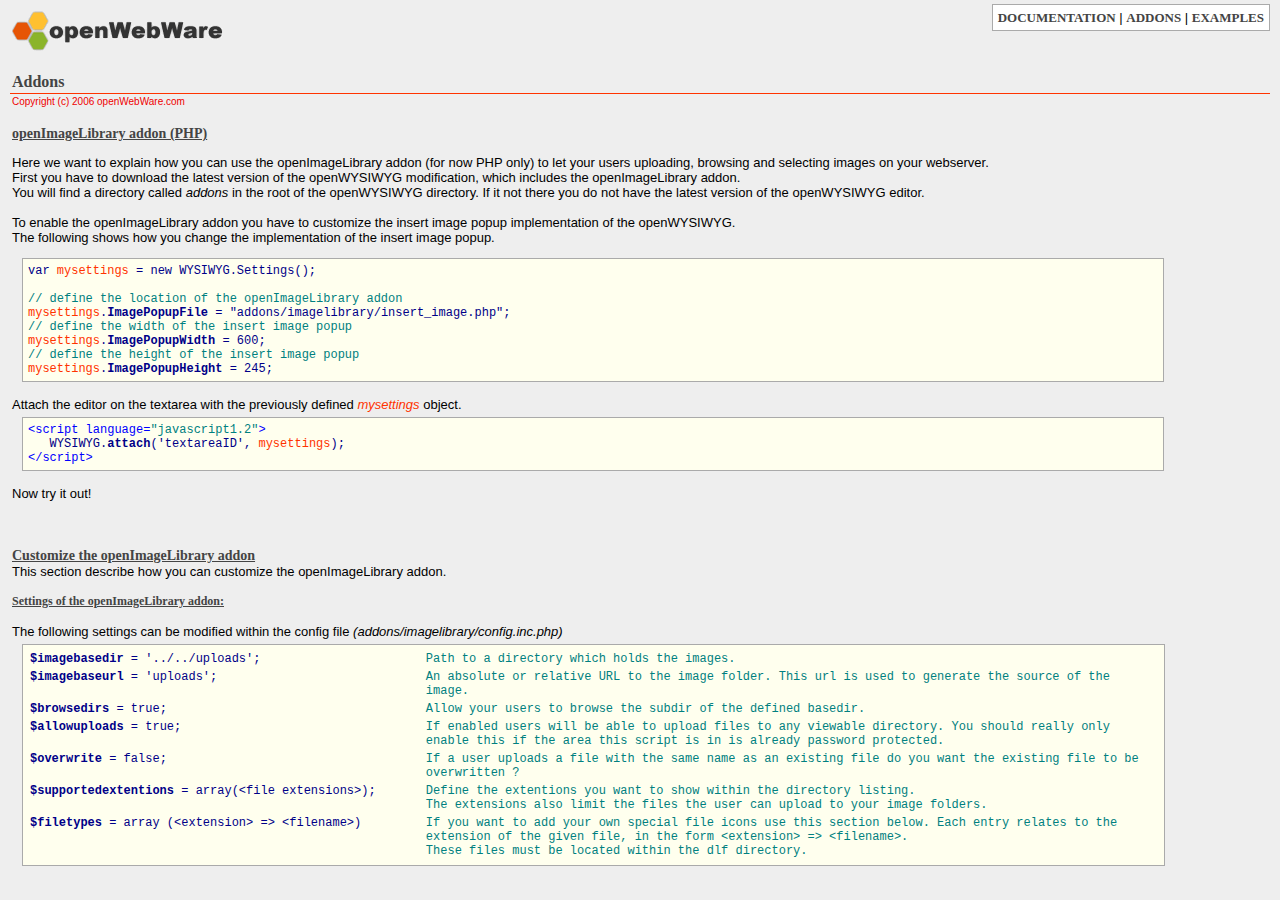
<file: src/main/resources/public/openwysiwyg/docs/addons.html>
<!DOCTYPE HTML PUBLIC "-//W3C//DTD HTML 4.0 Transitional//EN">
<html>
<head>
	<title>openWYSIWYG</title>
	<link rel="stylesheet" href="style.css" type="text/css">
</head>
<body>
	<table border="0" cellpadding="2" cellspacing="0" style="width:100%;">
		<tbody>
		<tr style="vertical-align: top;">
			<td>
				<a href="http://www.openwebware.com" target="_blank">
					<img src="images/logo.gif" border="0">
				</a>
			</td>
			<td style="text-align:right;">
				<font class="naviblock">
					<a href="doc.html" class="navi" title="Documentation">DOCUMENTATION</a> | <a href="addons.html" class="navi" title="Addons">ADDONS</a> | <a href="../example.html" class="navi" title="Examples">EXAMPLES</a>
				</font>
			</td>
		</tr>
		<tr>
			<td colspan="2">
				<br>
				<table border="0" cellpadding="2" cellspacing="0" style="width:100%;">
				<tbody>
					<tr>
						<td class="headline">
							<h1>Addons</h1>
						</td>
					</tr>
					<tr>
						<td class="info">
							Copyright (c) 2006 openWebWare.com
						</td>
					</tr>
					<tr>
						<td style="">
							<br>
							<h2>openImageLibrary addon (PHP)<br></h2>
							<p> 
								Here we want to explain how you can use the openImageLibrary addon (for now PHP only) to let your users uploading, browsing and selecting images on your webserver.<br>
								First you have to download the latest version of the openWYSIWYG modification, which includes the openImageLibrary addon.<br>
								You will find a directory called <i>addons</i> in the root of the openWYSIWYG directory. If it not there you do not have the latest version of the openWYSIWYG editor.<br><br>
								To enable the openImageLibrary addon you have to customize the insert image popup implementation of the openWYSIWYG.<br>
								The following shows how you change the implementation of the insert image popup.
								<div class="codeblock">
									<span class="darkblue">var <span class="red">mysettings</span> = new WYSIWYG.Settings();</span>
									<br><br>
									<span class="green">// define the location of the openImageLibrary addon</span><br>
									<span class="darkblue"><span class="red">mysettings</span>.<b>ImagePopupFile</b> = "addons/imagelibrary/insert_image.php";</span>
									<br>
									<span class="green">// define the width of the insert image popup</span><br>
									<span class="darkblue"><span class="red">mysettings</span>.<b>ImagePopupWidth</b> = 600;</span>
									<br>
									<span class="green">// define the height of the insert image popup</span><br>
									<span class="darkblue"><span class="red">mysettings</span>.<b>ImagePopupHeight</b> = 245;</span>
									<br>
								</div>
								<br>Attach the editor on the textarea with the previously defined <span class="red"><i>mysettings</i></span> object.
								<div class="codeblock">
									<span class="blue"></span><span class="blue">&#060;script language=</span><span class="green">"javascript1.2"</span><span class="blue">&#062;</span><br>
									&nbsp;&nbsp;&nbsp;<span class="darkblue">WYSIWYG.<b>attach</b>('textareaID', <span class="red">mysettings</span><span class="darkblue">);</span><br>
									<span class="blue">&#060;/script&#062;</span>
								</div>
								<br>
								Now try it out! 
								<br>
							</p>
							<br><br>
						</td>
					</tr>
					<tr>
						<td>
							<h2>
								Customize the openImageLibrary addon
							</h2>								
							This section describe how you can customize the openImageLibrary addon.<br><br>
							
							<h3>Settings of the openImageLibrary addon:</h3>
							<br>
							The following settings can be modified within the config file <i>(addons/imagelibrary/config.inc.php)</i>
							<br>
							<table border="0" cellpadding="2" cellspacing="0" class="codeblock" style="width:91%">
								<colgroup>
									<col width="35%">
									<col width="65%">
								</colgroup>
								<tbody>
								<tr>	
									<td>
										<b>$imagebasedir</b> = '../../uploads';
									</td>
									<td>
										<span class="green">
											Path to a directory which holds the images.
										</span>
									</td>
								</tr>
								<tr>	
									<td>
										<b>$imagebaseurl</b> = 'uploads';
									</td>
									<td>
										<span class="green">
											An absolute or relative URL to the image folder.
											This url is used to generate the source of the image.
										</span>
									</td>
								</tr>
								<tr>	
									<td>
										<b>$browsedirs</b> = true;
									</td>
									<td>
										<span class="green">
											Allow your users to browse the subdir of the defined basedir.
										</span>
									</td>
								</tr>
								<tr>	
									<td>
										<b>$allowuploads</b> = true;
									</td>
									<td>
										<span class="green">
											If enabled users will be able to upload files to any viewable directory. 
											You should really only enable this if the area this script is in is already password protected.
										</span>
									</td>
								</tr>
								<tr>	
									<td>
										<b>$overwrite</b> = false;
									</td>
									<td>
										<span class="green">
											If a user uploads a file with the same name as an existing 
											file do you want the existing file to be overwritten ?
										</span>
									</td>
								</tr>
								<tr>	
									<td>
										<b>$supportedextentions</b> = array(&lt;file extensions&gt;);
									</td>
									<td>
										<span class="green">
											Define the extentions you want to show within the directory listing.<br>
											The extensions also limit the files the user can upload to your image folders. 
										</span>
									</td>
								</tr>
								<tr>	
									<td>
										<b>$filetypes</b> = array (&lt;extension&gt; => &lt;filename&gt;)
									</td>
									<td>
										<span class="green">
											If you want to add your own special file icons use this section below. 
											Each entry relates to the extension of the given file, in the form &lt;extension&gt; => &lt;filename&gt;. <br>
											These files must be located within the dlf directory.
										</span>
									</td>
								</tr>
								</tbody>
							</table>
							<br>					
						</td>
					</tr>	
					</tbody>
				</table>
			</td>
		</tr>
		</tbody>
	</table>
</body>
</html>
</file>
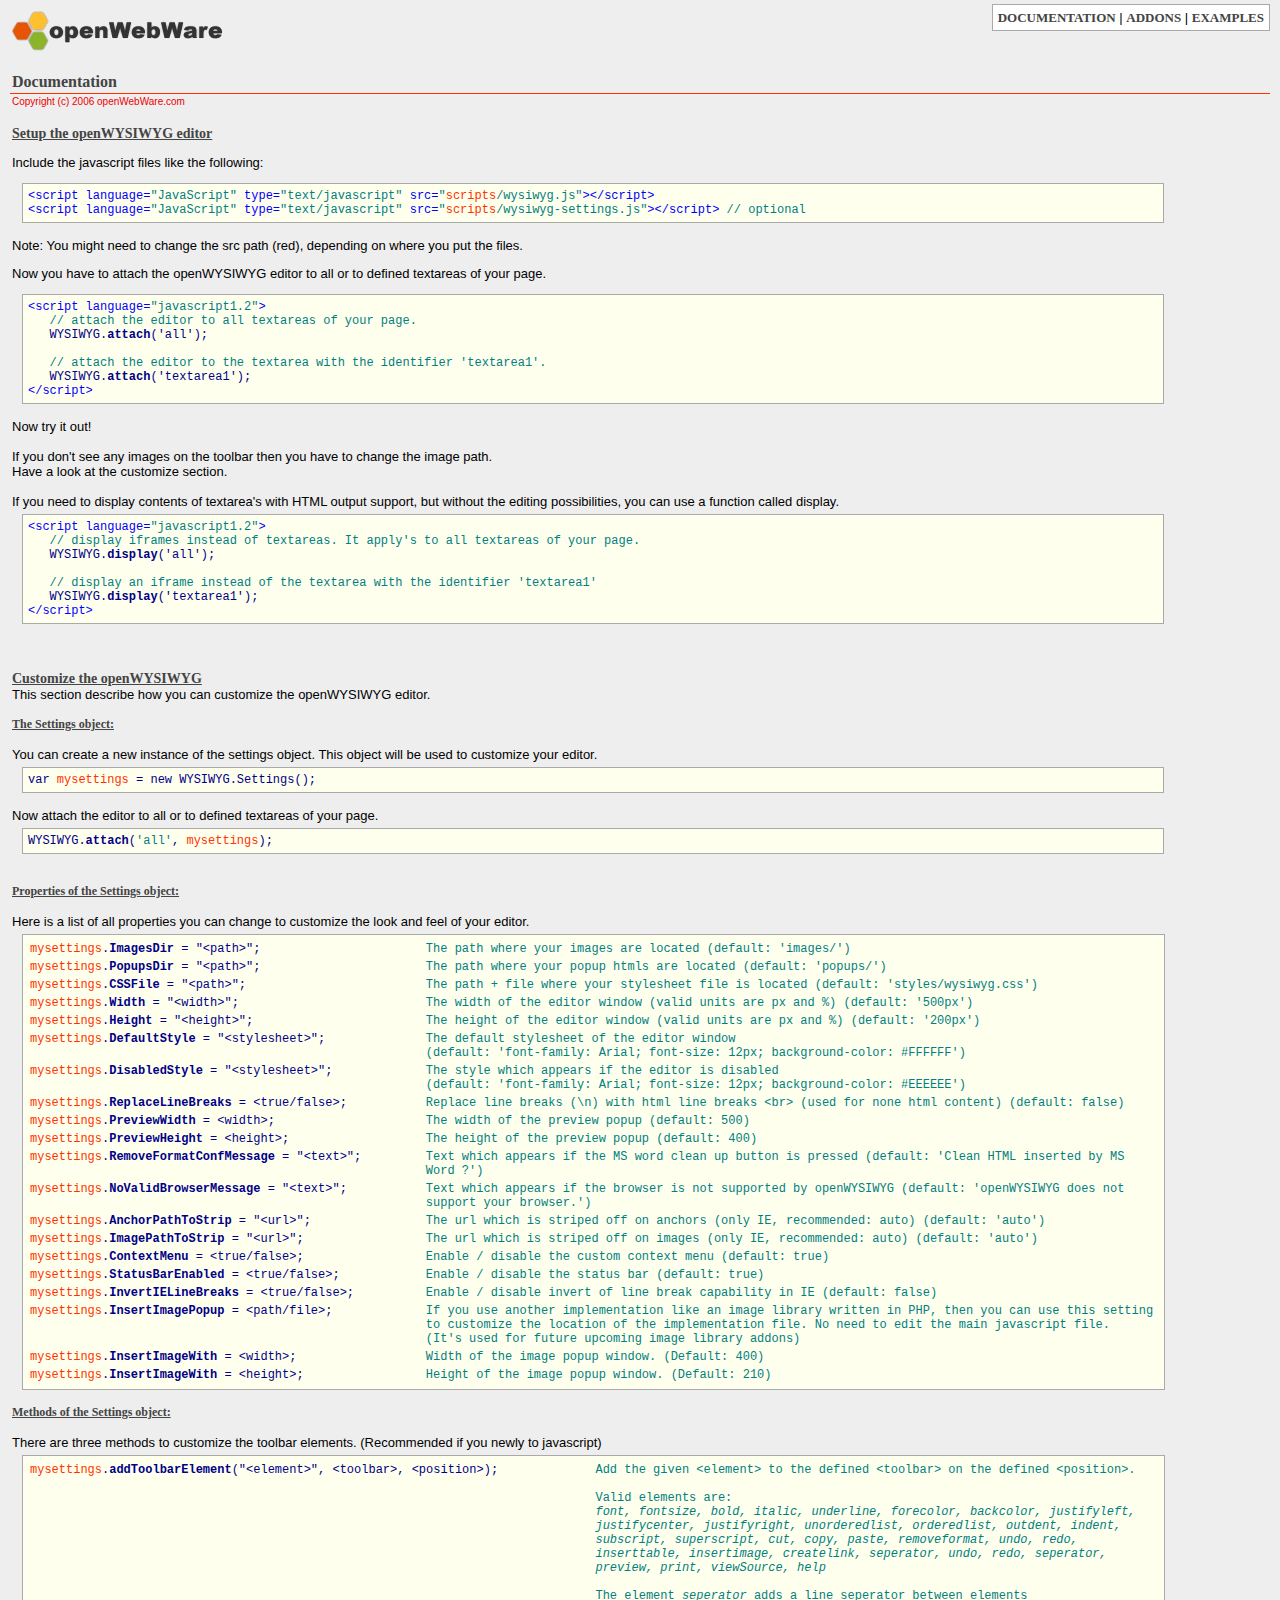
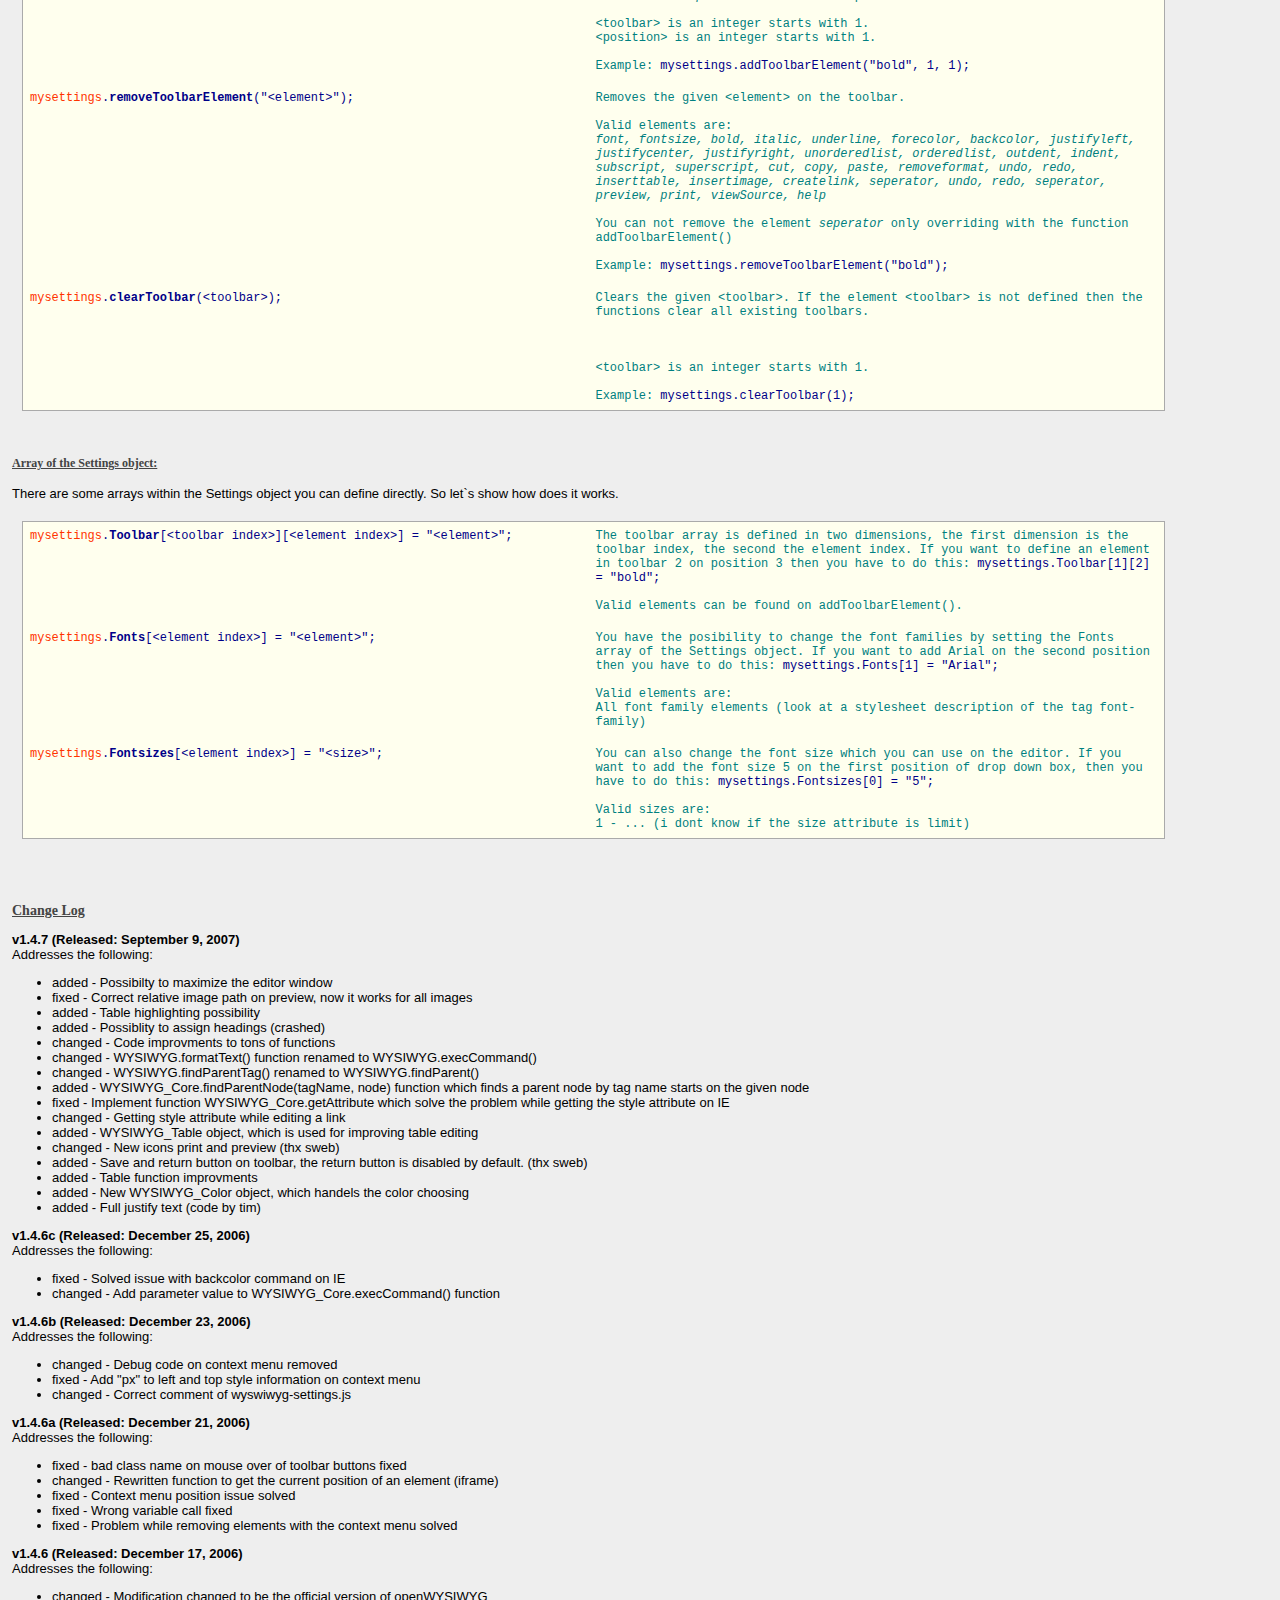
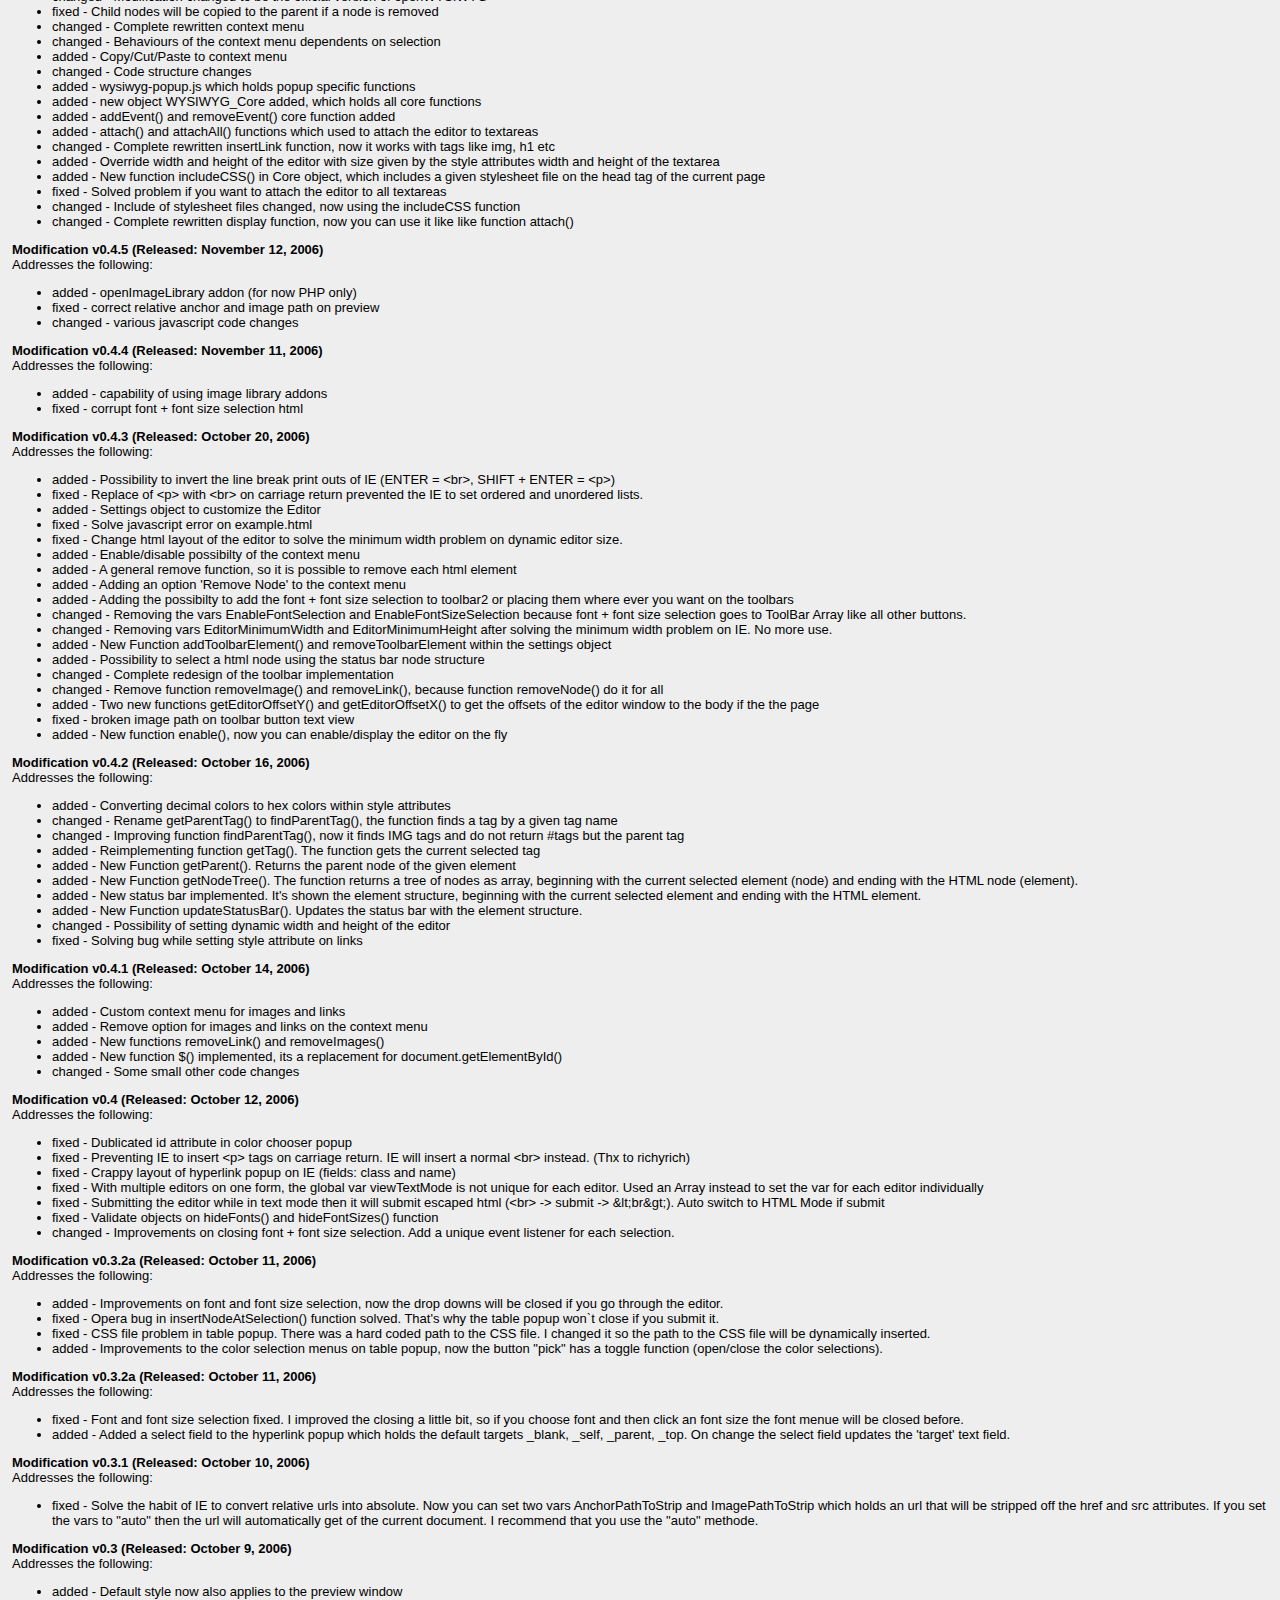
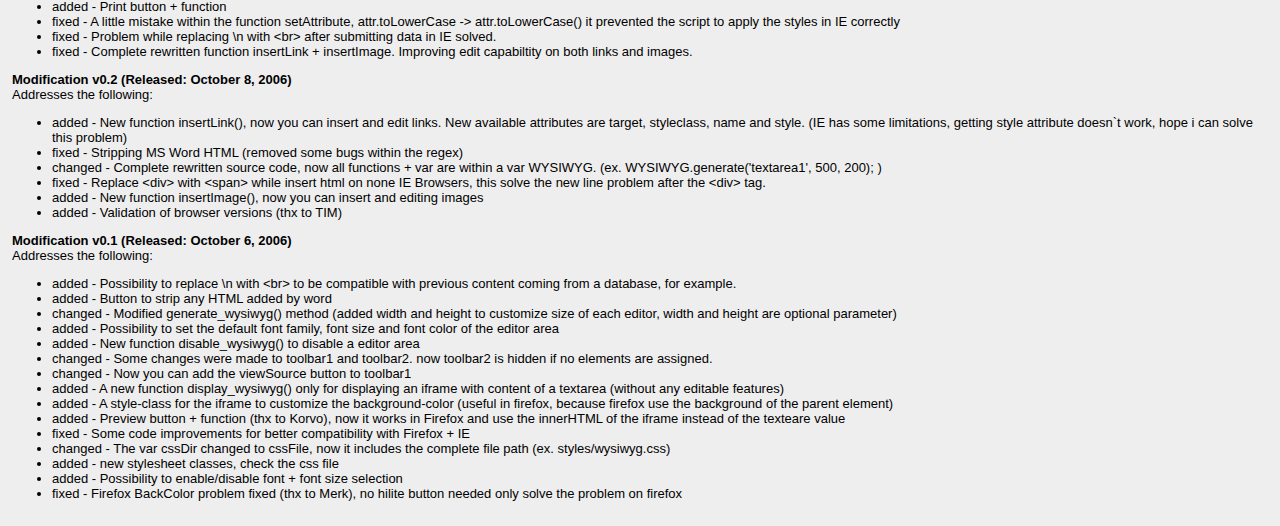
<file: src/main/resources/public/openwysiwyg/docs/doc.html>
<!DOCTYPE HTML PUBLIC "-//W3C//DTD HTML 4.0 Transitional//EN">
<html>
<head>
	<title>openWYSIWYG</title>
	<link rel="stylesheet" href="style.css" type="text/css">
</head>
<body>
	<table border="0" cellpadding="2" cellspacing="0" style="width:100%;">
		<tbody>
		<tr style="vertical-align: top;">
			<td>
				<a href="http://www.openwebware.com" target="_blank">
					<img src="images/logo.gif" border="0">
				</a>
			</td>
			<td style="text-align:right;">
				<font class="naviblock">
					<a href="doc.html" class="navi" title="Documentation">DOCUMENTATION</a> | <a href="addons.html" class="navi" title="Addons">ADDONS</a> | <a href="../example.html" class="navi" title="Examples">EXAMPLES</a>
				</font>
			</td>
		</tr>
		<tr>
			<td colspan="2">
				<br>
				<table border="0" cellpadding="2" cellspacing="0" style="width:100%;">
				<tbody>
					<tr>
						<td class="headline">
							<h1>Documentation</h1>
						</td>
					</tr>
					<tr>
						<td class="info">
							Copyright (c) 2006 openWebWare.com
						</td>
					</tr>
					<tr>
						<td style="">
							<br>
							<h2>Setup the openWYSIWYG editor</h2>
							<p>
								Include the javascript files like the following:
								<br>
								<div class="codeblock">
									<span class="blue">&lt;script language=</span><span class="green">"JavaScript"</span> <span class="blue">type=</span><span class="green">"text/javascript"</span> <span class="blue">src=</span><span class="green">"<span class="red">scripts</span>/wysiwyg.js"</span><span class="blue">&gt;&lt;/script&gt;</span>
									<br>
									<span class="blue">&lt;script language=</span><span class="green">"JavaScript"</span> <span class="blue">type=</span><span class="green">"text/javascript"</span> <span class="blue">src=</span><span class="green">"<span class="red">scripts</span>/wysiwyg-settings.js"</span><span class="blue">&gt;&lt;/script&gt;<span class="green"> // optional</span></span>
								</div>
								<br>
								Note: You might need to change the src path (red), depending on where you put the files.
							</p>
							<p>Now you have to attach the openWYSIWYG editor to all or to defined textareas of your page.<br>
								<div class="codeblock">
									<span class="blue"></span><span class="blue">&#060;script language=</span><span class="green">"javascript1.2"</span><span class="blue">&gt;<br>&nbsp;&nbsp; </span><span class="darkblue"><span class="green">// attach the editor to all textareas of your page.</span></span><br>
									&nbsp;&nbsp;&nbsp;<span class="darkblue">WYSIWYG.<strong>attach</strong>('all'); <br>&nbsp;&nbsp; <br></span><span class="darkblue">&nbsp;&nbsp; <span class="green">// attach the editor to the textarea with the identifier 'textarea1'.</span></span><br><span class="darkblue">&nbsp;&nbsp; WYSIWYG.<strong>attach</strong>('textarea1');<br></span><span class="darkblue"></span>
									<span class="blue">&#060;/script&#062;</span>
								</div>
								<br>
								Now try it out! 
								<br><br>
								If you don't see any images on the toolbar then you have to change the image path.<br>
								Have a look at the customize section.
								<br><br>
								If you need to display contents of textarea's with HTML output support, but without the editing possibilities, you can use a function called display.
								<div class="codeblock">
									<span class="blue"></span><span class="blue">&#060;script language=</span><span class="green">"javascript1.2"</span><span class="blue">&gt;<br>&nbsp;&nbsp; </span><span class="darkblue"><span class="green">// display iframes instead of textareas. It apply's to all textareas of your page.</span></span><br>
									&nbsp;&nbsp;&nbsp;<span class="darkblue">WYSIWYG.<strong>display</strong>('all'); <br>&nbsp;&nbsp; <br></span><span class="darkblue">&nbsp;&nbsp; <span class="green">// display an iframe instead of the textarea with the identifier 'textarea1'</span></span><br><span class="darkblue">&nbsp;&nbsp; WYSIWYG.<strong>display</strong>('textarea1');<br></span><span class="darkblue"></span>
									<span class="blue">&#060;/script&#062;</span>
								</div>
							</p>
							<br><br>
						</td>
					</tr>
					<tr>
						<td>
							<h2>
								Customize the openWYSIWYG
							</h2>								
							This section describe how you can customize the openWYSIWYG editor.<br><br>
							<h3>The Settings object:</h3><br>
							You can create a new instance of the settings object. 
							This object will be used to customize your editor.
							<div class="codeblock">
								<span class="darkblue">var <span class="red">mysettings</span> = new WYSIWYG.Settings();</span>
							</div>
							<br>Now attach the editor to all or to defined textareas of your page.<br> 
							<div class="codeblock">
							<span class="darkblue">WYSIWYG.<b>attach</b>(</span><span class="green">'all'</span><span class="darkblue">, <span class="red">mysettings</span><span class="darkblue">);</span><br>
							</div>
							<br><br>
							<h3>Properties of the Settings object:</h3>
							<br>
							Here is a list of all properties you can change to customize the look and feel of your editor.
							<br>
							<table border="0" cellpadding="2" cellspacing="0" class="codeblock" style="width:91%">
								<colgroup>
									<col width="35%">
									<col width="65%">
								</colgroup>
								<tbody>
								<tr>	
									<td><span class="red">mysettings</span>.<b>ImagesDir</b> = "&lt;path&gt;";</td>
									<td><span class="green">The path where your images are located (default: 'images/')</span></td>
								</tr>
								<tr>
									<td><span class="red">mysettings</span>.<b>PopupsDir</b> = "&lt;path&gt;"; </td>
									<td><span class="green">The path where your popup htmls are located (default: 'popups/')</span></td>
								</tr>
								<tr>
									<td><span class="red">mysettings</span>.<b>CSSFile</b> = "&lt;path&gt;"; </td>
									<td><span class="green">The path + file where your stylesheet file is located (default: 'styles/wysiwyg.css')</span></td>
								</tr>
								<tr>
									<td><span class="red">mysettings</span>.<b>Width</b> = "&lt;width&gt;"; </td>
									<td><span class="green">The width of the editor window (valid units are px and %) (default: '500px')</span></td>
								</tr>
								<tr>
									<td><span class="red">mysettings</span>.<b>Height</b> = "&lt;height&gt;"; </td>
									<td><span class="green">The height of the editor window (valid units are px and %) (default: '200px')</span></td>
								</tr>
								<tr>
									<td><span class="red">mysettings</span>.<b>DefaultStyle</b> = "&lt;stylesheet&gt;"; </td>
									<td><span class="green">The default stylesheet of the editor window <br>(default: 'font-family: Arial; font-size: 12px; background-color: #FFFFFF')</span></td>
								</tr>
								<tr>
									<td><span class="red">mysettings</span>.<b>DisabledStyle</b> = "&lt;stylesheet&gt;"; </td>
									<td><span class="green">The style which appears if the editor is disabled<br> (default: 'font-family: Arial; font-size: 12px; background-color: #EEEEEE')</span></td>
								</tr>
								<tr>
									<td><span class="red">mysettings</span>.<b>ReplaceLineBreaks</b> = &lt;true/false&gt;; </td>
									<td><span class="green">Replace line breaks (\n) with html line breaks &lt;br&gt; (used for none html content) (default: false)</span></td>
								</tr>
								<tr>
									<td><span class="red">mysettings</span>.<b>PreviewWidth</b> = &lt;width&gt;; </td>
									<td><span class="green">The width of the preview popup (default: 500)</span></td>
								</tr>
								<tr>
									<td><span class="red">mysettings</span>.<b>PreviewHeight</b> = &lt;height&gt;; </td>
									<td><span class="green">The height of the preview popup (default: 400)</span></td>
								</tr>
								<tr>
									<td><span class="red">mysettings</span>.<b>RemoveFormatConfMessage</b> = "&lt;text&gt;"; </td>
									<td><span class="green">Text which appears if the MS word clean up button is pressed (default: 'Clean HTML inserted by MS Word ?')</span></td>
								</tr>
								<tr>
									<td><span class="red">mysettings</span>.<b>NoValidBrowserMessage</b> = "&lt;text&gt;"; </td>
									<td><span class="green">Text which appears if the browser is not supported by openWYSIWYG (default: 'openWYSIWYG does not support your browser.')</span></td>
								</tr>
								<tr>
									<td><span class="red">mysettings</span>.<b>AnchorPathToStrip</b> = "&lt;url&gt;"; </td>
									<td><span class="green">The url which is striped off on anchors (only IE, recommended: auto) (default: 'auto')</span></td>
								</tr>
								<tr>
									<td><span class="red">mysettings</span>.<b>ImagePathToStrip</b> = "&lt;url&gt;"; </td>
									<td><span class="green">The url which is striped off on images (only IE, recommended: auto) (default: 'auto')</span></td>
								</tr>
								<tr>
									<td><span class="red">mysettings</span>.<b>ContextMenu</b> = &lt;true/false&gt;;</td>
									<td><span class="green">Enable / disable the custom context menu (default: true)</span></td>
								</tr>
								<tr>
									<td><span class="red">mysettings</span>.<b>StatusBarEnabled</b> = &lt;true/false&gt;;</td>
									<td><span class="green">Enable / disable the status bar (default: true)</span></td>
								</tr>
								<tr>
									<td><span class="red">mysettings</span>.<b>InvertIELineBreaks</b> = &lt;true/false&gt;;</td>
									<td><span class="green">Enable / disable invert of line break capability in IE (default: false)</span></td>
								</tr>
								<tr>
									<td><span class="red">mysettings</span>.<b>InsertImagePopup</b> = &lt;path/file&gt;;</td>
									<td><span class="green">If you use another implementation like an image library written in PHP, then you can use this setting to customize the location of the implementation file. No need to edit the main javascript file.<br>(It's used for future upcoming image library addons)</span></td>
								</tr>
								<tr>
									<td><span class="red">mysettings</span>.<b>InsertImageWith</b> = &lt;width&gt;;</td>
									<td><span class="green">Width of the image popup window. (Default: 400)</span></td>
								</tr>
								<tr>
									<td><span class="red">mysettings</span>.<b>InsertImageWith</b> = &lt;height&gt;;</td>
									<td><span class="green">Height of the image popup window. (Default: 210)</span></td>
								</tr>
								</tbody>
							</table>
							<br>
							<h3>Methods of the Settings object:</h3>
							<br>
							There are three methods to customize the toolbar elements. (Recommended if you newly to javascript)
							<br>	
							<table border="0" cellpadding="2" cellspacing="0" class="codeblock" style="width:91%">
								<colgroup>
									<col width="50%">
									<col width="50%">
								</colgroup>
								<tbody>
								<tr>	
									<td><span class="red">mysettings</span>.<b>addToolbarElement</b>("&lt;element&gt;", &lt;toolbar&gt;, &lt;position&gt;);</td>
									<td>
										<span class="green">
											Add the given &lt;element&gt; to the defined &lt;toolbar&gt; on the defined &lt;position&gt;.<br><br>
											Valid elements are:<br>
											<i>font, fontsize,	bold, italic, underline, forecolor, backcolor, justifyleft, justifycenter, justifyright, 
											unorderedlist, orderedlist, outdent, indent, subscript, superscript, cut, copy, paste, removeformat,
											undo, redo, inserttable, insertimage, createlink, seperator, undo, redo, seperator, preview, print, 
											viewSource, help</i>
											<br><br>
											The element <i>seperator</i> adds a line seperator between elements
											<br><br>
											&lt;toolbar&gt; is an integer starts with 1.
											<br>
											&lt;position&gt; is an integer starts with 1.
											<br><br>
											Example:
										</span>
										<span color="darkblue"> mysettings.addToolbarElement("bold", 1, 1);</span>
										<br><br>
									</td>
								</tr>		
								<tr>	
									<td><span class="red">mysettings</span>.<b>removeToolbarElement</b>("&lt;element&gt;");</td>
									<td>
										<span class="green">
											Removes the given &lt;element&gt; on the toolbar.<br><br>
											Valid elements are:<br>
											<i>font, fontsize,	bold, italic, underline, forecolor, backcolor, justifyleft, justifycenter, justifyright, 
											unorderedlist, orderedlist, outdent, indent, subscript, superscript, cut, copy, paste, removeformat,
											undo, redo, inserttable, insertimage, createlink, seperator, undo, redo, seperator, preview, print, 
											viewSource, help</i>
											<br><br>
											You can not remove the element <i>seperator</i> only overriding with the function addToolbarElement()
											<br><br>
											Example:
										</span>
										<span color="darkblue"> mysettings.removeToolbarElement("bold");</span>
										<br><br>
									</td>
								</tr>		
								<tr>	
									<td><span class="red">mysettings</span>.<b>clearToolbar</b>(&lt;toolbar&gt;);</td>
									<td>
										<span class="green">
											Clears the given &lt;toolbar&gt;. If the element &lt;toolbar&gt; is not defined then the functions clear all existing toolbars.<br><br>
											<br><br>
											&lt;toolbar&gt; is an integer starts with 1.
											<br><br>
											Example:
										</span>
										<span color="darkblue"> mysettings.clearToolbar(1);</span>
									</td>
								</tr>		
								</tbody>
							</table>
							<br><br>
							<br>
							<h3>Array of the Settings object:</h3>
							<br>
							There are some arrays within the Settings object you can define directly. So let`s show how does it works.
							<br>
							<br>	
							<table border="0" cellpadding="2" cellspacing="0" class="codeblock" style="width:91%">
								<colgroup>
									<col width="50%">
									<col width="50%">
								</colgroup>
								<tbody>
								<tr>	
									<td><span class="red">mysettings</span>.<b>Toolbar</b>[&lt;toolbar index&gt;][&lt;element index&gt;] = "&lt;element&gt;";</td>
									<td>
										<span class="green">
											The toolbar array is defined in two dimensions, the first dimension is the toolbar index,
											the second the element index. If you want to define an element in toolbar 2 on position 3 
											then you have to do this: 
										</span>	
										<span class="darkblue">
											mysettings.Toolbar[1][2] = "bold";
										</span>
										<br><br>
										<span class="green">
											Valid elements can be found on addToolbarElement().
										</span>
										<br><br>
									</td>
								</tr>	
								<tr>	
									<td><span class="red">mysettings</span>.<b>Fonts</b>[&lt;element index&gt;] = "&lt;element&gt;";</td>
									<td>
										<span class="green">
											You have the posibility to change the font families by setting the Fonts array 
											of the Settings object. If you want to add Arial on the second position then you have to do this:
										</span>	
										<span class="darkblue">
											mysettings.Fonts[1] = "Arial";
										</span>
										<br><br>
										<span class=green>
											Valid elements are:<br>
											All font family elements (look at a stylesheet description of the tag font-family)
										</span>
										<br><br>
									</td>
								</tr>	
								<tr>	
									<td><span class="red">mysettings</span>.<b>Fontsizes</b>[&lt;element index&gt;] = "&lt;size&gt;";</td>
									<td>
										<span class="green">
											You can also change the font size which you can use on the editor.
											If you want to add the font size 5 on the first position of drop down box,
											then you have to do this:
										</span>	
										<span class="darkblue">
											mysettings.Fontsizes[0] = "5";
										</span>
										<br><br>
										<span class=green>
											Valid sizes are:<br>
											1 - ... (i dont know if the size attribute is limit)
											
										</span>
									</td>
								</tr>	
								</tbody>
							</table>	
							
							<br><br><br><br>	
						</td>
					</tr>	
					<tr>
						<td>
							<h2>
								Change Log
							</h2>								
								<p>
								<b>v1.4.7 (Released: September 9, 2007)</b><br> 
								Addresses the following: <br></p>
								<ul>
								<li>added - Possibilty to maximize the editor window</li>
								<li>fixed - Correct relative image path on preview, now it works for all images</li>
								<li>added - Table highlighting possibility</li>
								<li>added - Possiblity to assign headings (crashed)</li>
								<li>changed - Code improvments to tons of functions</li>
								<li>changed - WYSIWYG.formatText() function renamed to WYSIWYG.execCommand()</li>
								<li>changed - WYSIWYG.findParentTag() renamed to WYSIWYG.findParent()</li>
								<li>added - WYSIWYG_Core.findParentNode(tagName, node) function which finds a parent node by tag name starts on the given node</li>
								<li>fixed - Implement function WYSIWYG_Core.getAttribute which solve the problem while getting the style attribute on IE</li>
								<li>changed - Getting style attribute while editing a link</li>
								<li>added - WYSIWYG_Table object, which is used for improving table editing</li>
								<li>changed - New icons print and preview (thx sweb)</li>
								<li>added - Save and return button on toolbar, the return button is disabled by default. (thx sweb)</li>
								<li>added - Table function improvments</li>
								<li>added - New WYSIWYG_Color object, which handels the color choosing</li>
								<li>added - Full justify text (code by tim)</li>
								</ul>
								<p>
								<b>v1.4.6c (Released: December 25, 2006)</b><br> 
								Addresses the following: <br></p>
								<ul>
								<li>fixed - Solved issue with backcolor command on IE</li>
								<li>changed - Add parameter value to WYSIWYG_Core.execCommand() function</li>
								</ul>
								<b>v1.4.6b (Released: December 23, 2006)</b><br> 
								Addresses the following: <br></p>
								<ul>
								<li>changed - Debug code on context menu removed</li>
								<li>fixed - Add "px" to left and top style information on context menu</li>
								<li>changed - Correct comment of wyswiwyg-settings.js</li>
								</ul>
								<b>v1.4.6a (Released: December 21, 2006)</b><br> 
								Addresses the following: <br></p>
								<ul>
								<li>fixed - bad class name on mouse over of toolbar buttons fixed</li>
								<li>changed - Rewritten function to get the current position of an element (iframe)</li>
								<li>fixed - Context menu position issue solved</li>
								<li>fixed - Wrong variable call fixed</li>
								<li>fixed - Problem while removing elements with the context menu solved</li>
								</ul>
								<b>v1.4.6 (Released: December 17, 2006)</b><br> 
								Addresses the following: <br></p>
								<ul>
								<li>changed - Modification changed to be the official version of openWYSIWYG</li>
								<li>fixed - Child nodes will be copied to the parent if a node is removed</li>
								<li>changed - Complete rewritten context menu</li>
								<li>changed - Behaviours of the context menu dependents on selection</li>
								<li>added - Copy/Cut/Paste to context menu</li>
								<li>changed - Code structure changes</li>
								<li>added - wysiwyg-popup.js which holds popup specific functions</li>
								<li>added - new object WYSIWYG_Core added, which holds all core functions</li>
								<li>added - addEvent() and removeEvent() core function added</li>
								<li>added - attach() and attachAll() functions which used to attach the editor to textareas</li>
								<li>changed - Complete rewritten insertLink function, now it works with tags like img, h1 etc</li>
								<li>added - Override width and height of the editor with size given by the style attributes width and height of the textarea</li>
								<li>added - New function includeCSS() in Core object, which includes a given stylesheet file on the head tag of the current page</li>
								<li>fixed - Solved problem if you want to attach the editor to all textareas</li>
								<li>changed - Include of stylesheet files changed, now using the includeCSS function</li>
								<li>changed - Complete rewritten display function, now you can use it like like function attach()</li>
								</ul>
								<b>Modification v0.4.5 (Released: November 12, 2006)</b><br> 
								Addresses the following: 
								</p><ul>
								<li>added - openImageLibrary addon (for now PHP only)</li>
								<li>fixed - correct relative anchor and image path on preview</li>
								<li>changed - various javascript code changes</li>
								</ul>
								<b>Modification v0.4.4 (Released: November 11, 2006)</b><br />
								Addresses the following:
								<ul>
								<li>added - capability of using image library addons</li>
								<li>fixed - corrupt font + font size selection html</li>
								</ul>
								<b>Modification v0.4.3 (Released: October 20, 2006)</b><br />
								Addresses the following:
								<ul>
								<li>added - Possibility to invert the line break print outs of IE (ENTER = &lt;br&gt;, SHIFT + ENTER = &lt;p&gt;)</li>
								<li>fixed - Replace of &lt;p&gt; with &lt;br&gt; on carriage return prevented the IE to set ordered and unordered lists.</li>
								<li>added - Settings object to customize the Editor</li>
								<li>fixed - Solve javascript error on example.html</li>
								<li>fixed - Change html layout of the editor to solve the minimum width problem on dynamic editor size.</li>
								<li>added - Enable/disable possibilty of the context menu</li>
								<li>added - A general remove function, so it is possible to remove each html element</li>
								<li>added - Adding an option 'Remove Node' to the context menu</li>
								<li>added - Adding the possibilty to add the font + font size selection to toolbar2 or placing them where ever you want on the toolbars</li>
								<li>changed - Removing the vars EnableFontSelection and EnableFontSizeSelection because font + font size selection goes to ToolBar Array like all other buttons.</li>
								<li>changed - Removing vars EditorMinimumWidth and EditorMinimumHeight after solving the minimum width problem on IE. No more use.</li>
								<li>added - New Function addToolbarElement() and removeToolbarElement within the settings object</li>
								<li>added - Possibility to select a html node using the status bar node structure </li>
								<li>changed - Complete redesign of the toolbar implementation</li>
								<li>changed - Remove function removeImage() and removeLink(), because function removeNode() do it for all</li>
								<li>added - Two new functions getEditorOffsetY() and getEditorOffsetX() to get the offsets of the editor window to the body if the the page</li>
								<li>fixed - broken image path on toolbar button text view</li>
								<li>added - New function enable(), now you can enable/display the editor on the fly</li>
								</ul>
								<b>Modification v0.4.2 (Released: October 16, 2006)</b><br />
								Addresses the following:
								<ul>
								<li>added - Converting decimal colors to hex colors within style attributes</li>
								<li>changed - Rename getParentTag() to findParentTag(), the function finds a tag by a given tag name</li>
								<li>changed - Improving function findParentTag(), now it finds IMG tags and do not return #tags but the parent tag</li>
								<li>added - Reimplementing function getTag(). The function gets the current selected tag</li>
								<li>added - New Function getParent(). Returns the parent node of the given element</li>
								<li>added - New Function getNodeTree(). The function returns a tree of nodes as array, beginning with the current selected element (node) and ending with the HTML node (element).</li>
								<li>added - New status bar implemented. It's shown the element structure, beginning with the current selected element and ending with the HTML element.</li>
								<li>added - New Function updateStatusBar(). Updates the status bar with the element structure.</li>
								<li>changed - Possibility of setting dynamic width and height of the editor</li>
								<li>fixed - Solving bug while setting style attribute on links</li>
								</ul>
								<p><b>Modification v0.4.1 (Released: October 14, 2006)</b><br />
								Addresses the following:
								<ul>
								<li>added - Custom context menu for images and links</li>
								<li>added - Remove option for images and links on the context menu</li>
								<li>added - New functions removeLink() and removeImages()
								<li>added - New function $() implemented, its a replacement for document.getElementById()</li>
								<li>changed - Some small other code changes</li>
								</ul>
								<p><b>Modification v0.4 (Released: October 12, 2006)</b><br />
								Addresses the following:
								<ul>
								<li>fixed - Dublicated id attribute in color chooser popup</li>
								<li>fixed - Preventing IE to insert &lt;p&gt; tags on carriage return. IE will insert a normal &lt;br&gt; instead. (Thx to richyrich)</li>
								<li>fixed - Crappy layout of hyperlink popup on IE (fields: class and name)</li>
								<li>fixed - With multiple editors on one form, the global var viewTextMode is not unique for each editor. Used an Array instead to set the var for each editor individually</li>
								<li>fixed - Submitting the editor while in text mode then it will submit escaped html (&lt;br&gt; -> submit -> &amp;lt;br&amp;gt;). Auto switch to HTML Mode if submit</li>
								<li>fixed - Validate objects on hideFonts() and hideFontSizes() function</li>
								<li>changed - Improvements on closing font + font size selection. Add a unique event listener for each selection.</li>
								</ul>
								<p><b>Modification v0.3.2a (Released: October 11, 2006)</b><br />
								Addresses the following:
								<ul>
								<li>added - Improvements on font and font size selection, now the drop downs will be closed if you go through the editor.</li>
								<li>fixed - Opera bug in insertNodeAtSelection() function solved. That's why the table popup won`t close if you submit it.</li>
								<li>fixed - CSS file problem in table popup. There was a hard coded path to the CSS file. I changed it so the path to the CSS file will be dynamically inserted.</li>
								<li>added - Improvements to the color selection menus on table popup, now the button "pick" has a toggle function (open/close the color selections).</li>
								</ul>
								<p><b>Modification v0.3.2a (Released: October 11, 2006)</b><br />
								Addresses the following:
								<ul>
								<li>fixed - Font and font size selection fixed. I improved the closing a little bit, so if you choose font and then click an font size the font menue will be closed before.</li>
								<li>added - Added a select field to the hyperlink popup which holds the default targets _blank, _self, _parent, _top. On change the select field updates the 'target' text field.</li>
								</ul>
								<p><b>Modification v0.3.1 (Released: October 10, 2006)</b><br />
								Addresses the following:
								<ul>
								<li>fixed - Solve the habit of IE to convert relative urls into absolute. 
								Now you can set two vars AnchorPathToStrip and ImagePathToStrip 
								which holds an url that will be stripped off the href and src attributes. 
								If you set the vars to "auto" then the url will automatically get of the current document. I recommend that you use the "auto" methode. </li>
								</ul>
								<p><b>Modification v0.3 (Released: October 9, 2006)</b><br />
								Addresses the following:
								<ul>
								<li>added - Default style now also applies to the preview window</li>
								<li>added - Print button + function</li>
								<li>fixed - A little mistake within the function setAttribute, attr.toLowerCase -&gt; attr.toLowerCase() it prevented the script to apply the styles in IE correctly</li>
								<li>fixed - Problem while replacing \n with &lt;br&gt; after submitting data in IE solved.</li>
								<li>fixed - Complete rewritten function insertLink + insertImage. Improving edit capabiltity on both links and images. </li>
								</ul>
								<p><b>Modification v0.2 (Released: October 8, 2006)</b><br />
								Addresses the following:
								<ul>
								<li>added - New function insertLink(), now you can insert and edit links. 
								New available attributes are target, styleclass, name and style. 
								(IE has some limitations, getting style attribute doesn`t work, hope i can solve this problem)</li>
								<li>fixed - Stripping MS Word HTML (removed some bugs within the regex)</li>
								<li>changed - Complete rewritten source code, now all functions + var are within a var WYSIWYG. (ex. WYSIWYG.generate('textarea1', 500, 200); )</li>
								<li>fixed - Replace &lt;div&gt; with &lt;span&gt; while insert html on none IE Browsers, this solve the new line problem after the &lt;div&gt; tag.</li>
								<li>added - New function insertImage(), now you can insert and editing images</li>
								<li>added - Validation of browser versions (thx to TIM) </li>
								</ul>
							
								<p><b>Modification v0.1 (Released: October 6, 2006)</b><br />
								Addresses the following:
								<ul>
								<li>added - Possibility to replace \n with &lt;br&gt; to be compatible with previous content coming from a database, for example.</li>
								<li>added - Button to strip any HTML added by word</li>
								<li>changed - Modified generate_wysiwyg() method (added width and height to customize size of each editor, width and height are optional parameter)</li>
								<li>added - Possibility to set the default font family, font size and font color of the editor area</li>
								<li>added - New function disable_wysiwyg() to disable a editor area</li>
								<li>changed - Some changes were made to toolbar1 and toolbar2. now toolbar2 is hidden if no elements are assigned.</li>
								<li>changed - Now you can add the viewSource button to toolbar1</li>
								<li>added - A new function display_wysiwyg() only for displaying an iframe with content of a textarea (without any editable features)</li>
								<li>added - A style-class for the iframe to customize the background-color (useful in firefox, because firefox use the background of the parent element)</li>
								<li>added - Preview button + function (thx to Korvo), now it works in Firefox and use the innerHTML of the iframe instead of the texteare value</li>
								<li>fixed - Some code improvements for better compatibility with Firefox + IE</li>
								<li>changed - The var cssDir changed to cssFile, now it includes the complete file path (ex. styles/wysiwyg.css)</li>
								<li>added - new stylesheet classes, check the css file</li>
								<li>added - Possibility to enable/disable font + font size selection</li>
								<li>fixed - Firefox BackColor problem fixed (thx to Merk), no hilite button needed only solve the problem on firefox </li>
								</ul>
								</p>
							</td>
						</tr>	
					</tbody>
				</table>
			</td>
		</tr>
		</tbody>
	</table>
</body>
</html>
</file>
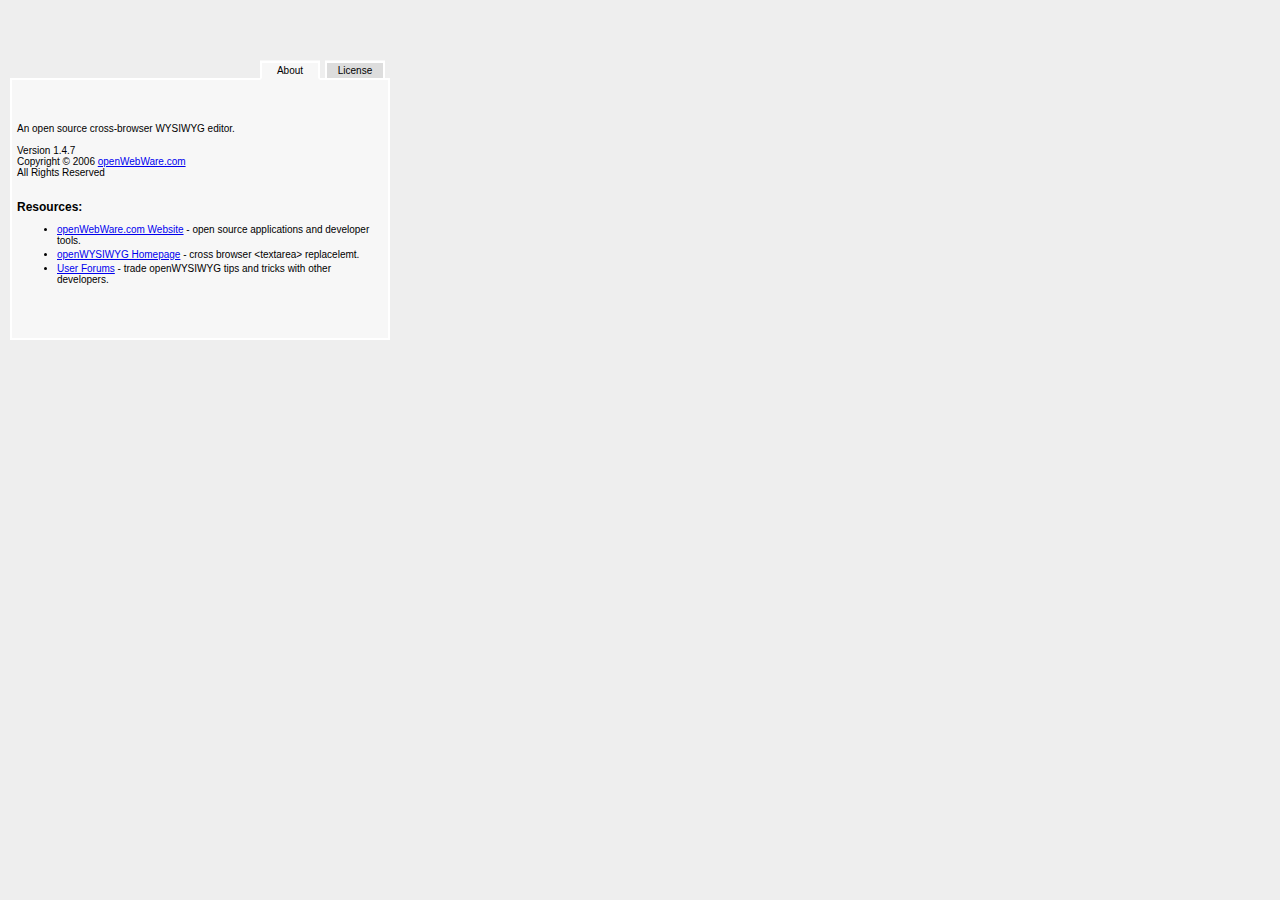
<file: src/main/resources/public/openwysiwyg/popups/about.html>
<html>
	<head>
		<title>openWYSIWYG | About</title>
		<script type="text/javascript" src="../scripts/wysiwyg-popup.js"></script>
		<script type="text/javascript">
			var n = WYSIWYG_Popup.getParam('wysiwyg');
		</script>
	</head>
	<body bgcolor="#EEEEEE" marginwidth="0" marginheight="0" topmargin="0" leftmargin="0">
		<table border="0" cellpadding="0" cellspacing="0" style="padding: 10px;">
			<tr>
				<td>
					<table width="380" border="0" cellpadding="0" cellspacing="0">
						<tr>
							<td style="border-bottom: 2px solid #FFFFFF;" rowspan="2">
								<script type="text/javascript">
									document.write('<img src="../' + window.opener.WYSIWYG.config[n].ImagesDir + 'logo.gif" alt="openWebWare: openWYSIWYG">');
								</script>
							</td>
							<td colspan="4" style="height: 50px;">
								&nbsp;
							</td>
						</tr>
						<tr>
							<td width="60" style="background-color: #F7F7F7;">

								<table width="60" border="0" cellpadding="0" cellspacing="0" style="background-color: #F7F7F7; border-width: 2 2 0 2; border-style: solid; border-color: #FFFFFF; border-bottom: 2px solid #F7F7F7; padding: 2px;">
									<tr>
										<td align="center" style="font-family: arial, verdana, helvetica, sans serif; font-size: 10px;">
											<script type="text/javascript">
												document.write('<a href="about.html?wysiwyg=' + n + '" style="color: #000000; text-decoration: none;">About</a>');
											</script>
										</td>
									</tr>
								</table>

							</td>
							<td width="5" style="border-bottom: 2px solid #FFFFFF;">
								&nbsp;
							</td>
							<td width="60" style="background-color: #F7F7F7;">

								<table width="60" border="0" cellpadding="0" cellspacing="0" style="background-color: #DDDDDD; border: 2px solid #FFFFFF; padding: 2px;">
									<tr>
										<td align="center" style="font-family: arial, verdana, helvetica, sans serif; font-size: 10px;">
											<script type="text/javascript">
												document.write('<a href="about_license.html?wysiwyg=' + n + '" style="color: #000000; text-decoration: none;">License</a>');
											</script>
										</td>
									</tr>
								</table>

							</td>
							<td width="5" style="border-bottom: 2px solid #FFFFFF;">
								&nbsp;
							</td>
						</tr>
					</table>

					<table width="380" border="0" cellpadding="0" cellspacing="0" style="height: 260px; background-color: #F7F7F7; border-width: 0 2 2 2; border-style: solid; border-color: #FFFFFF; padding: 5px;">
						<tr>
							<td style="font-family: arial, verdana, helvetica, sans serif; font-size: 10px;">
								An open source cross-browser WYSIWYG editor.<br><br>
								Version 1.4.7<br>

								Copyright &copy 2006
								<a href="http://www.openwebware.com/" target="_blank">openWebWare.com</a>
								<br>
								All Rights Reserved
								<br>
								<br>

								<br>
								<b style="font-size: 12px;">Resources:</b>
								<ul> 
									<li>
										<a href="http://www.openwebware.com/" target="_blank">openWebWare.com Website</a> - open source applications and developer tools.
									</li>
									<li style="margin-top: 3px;">
										<a href="http://www.openwebware.com/products/openwysiwyg/" target="_blank">openWYSIWYG Homepage</a> - cross browser &lt;textarea&gt; replacelemt.
									</li>
									<li style="margin-top: 3px;">
										<a href="http://www.openwebware.com/forum/viewforum.php?f=1" target="_blank">User Forums</a> - trade openWYSIWYG tips and tricks with other developers.
									</li>
									<!-- 
									<li style="margin-top: 3px;">
										<a href="http://www.openwebware.com/products/openwysiwyg/docs/" target="_blank">Online Documentation</a> - user documentation.
									</li>
									 -->
								</ul>

							</td>
						</tr>
					</table>
				</td>
			</tr>
		</table>

	</body>
</html>
</file>
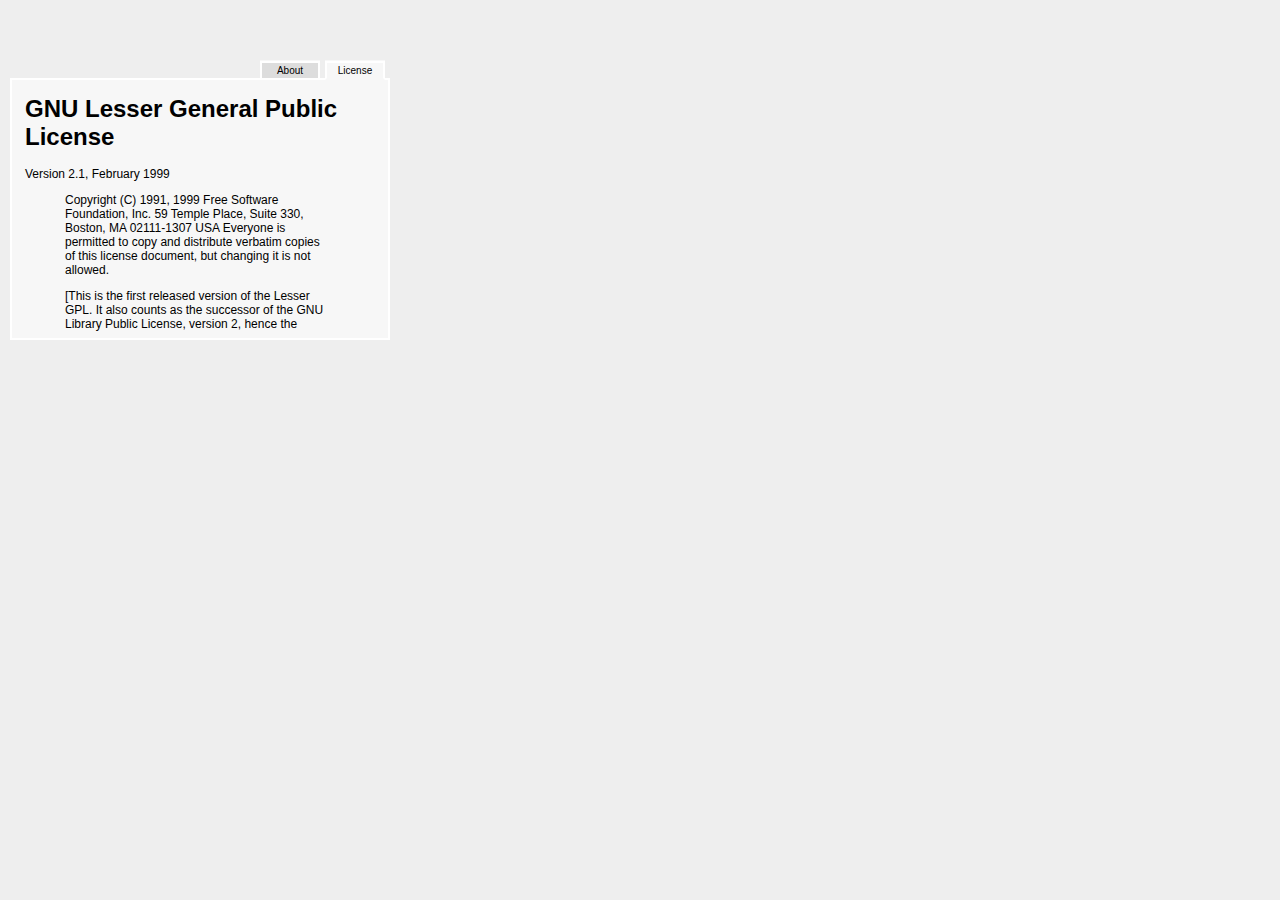
<file: src/main/resources/public/openwysiwyg/popups/about_license.html>
<html>
	<head>
		<title>openWYSIWYG | About</title>
		<script type="text/javascript" src="../scripts/wysiwyg-popup.js"></script>
		<script type="text/javascript">
			var n = WYSIWYG_Popup.getParam('wysiwyg');
		</script>
	</head>
	<body bgcolor="#EEEEEE" marginwidth="0" marginheight="0" topmargin="0" leftmargin="0">
		<table border="0" cellpadding="0" cellspacing="0" style="padding: 10px;">
			<tr>
				<td>
					<table width="380" border="0" cellpadding="0" cellspacing="0">
						<tr>
							<td style="border-bottom: 2px solid #FFFFFF;" rowspan="2">
								<script type="text/javascript">
									document.write('<img src="../' + window.opener.WYSIWYG.config[n].ImagesDir + 'logo.gif" alt="openWebWare: openWYSIWYG">');
								</script>
							</td>
							<td colspan="4" style="height: 50px;">
								&nbsp;
							</td>
						</tr>
						<tr>
							<td width="60" style="background-color: #F7F7F7;">
								<table width="60" border="0" cellpadding="0" cellspacing="0"
									style="background-color: #DDDDDD; border: 2px solid #FFFFFF; padding: 2px;">
									<tr>
										<td align="center" style="font-family: arial, verdana, helvetica, sans serif; font-size: 10px;">
											<script type="text/javascript">
												document.write('<a href="about.html?wysiwyg=' + n + '" style="color: #000000; text-decoration: none;">About</a>');
											</script>
										</td>
									</tr>
								</table>

							</td>
							<td width="5" style="border-bottom: 2px solid #FFFFFF;">
								&nbsp;
							</td>
							<td width="60" style="background-color: #F7F7F7;">

								<table width="60" border="0" cellpadding="0" cellspacing="0"
									style="background-color: #F7F7F7; border-width: 2 2 0 2; border-style: solid; border-color: #FFFFFF; border-bottom: 2px solid #F7F7F7; padding: 2px;">
									<tr>
										<td align="center"
											style="font-family: arial, verdana, helvetica, sans serif; font-size: 10px;">
											<script type="text/javascript">
												document.write('<a href="about_license.html?wysiwyg=' + n + '" style="color: #000000; text-decoration: none;">License</a>');
											</script>
										</td>
									</tr>
								</table>

							</td>
							<td width="5" style="border-bottom: 2px solid #FFFFFF;">
								&nbsp;
							</td>
						</tr>
					</table>

					<table width="380" border="0" cellpadding="0" cellspacing="0"
						style="height: 260px; background-color: #F7F7F7; border-width: 0 2 2 2; border-style: solid; border-color: #FFFFFF; padding: 5px;">
						<tr>
							<td>
								<iframe style="width: 360px; height: 244px; border: none;" src="license.html"></iframe>
							</td>
						</tr>
					</table>
				</td>
			</tr>
		</table>

	</body>
</html>
</file>
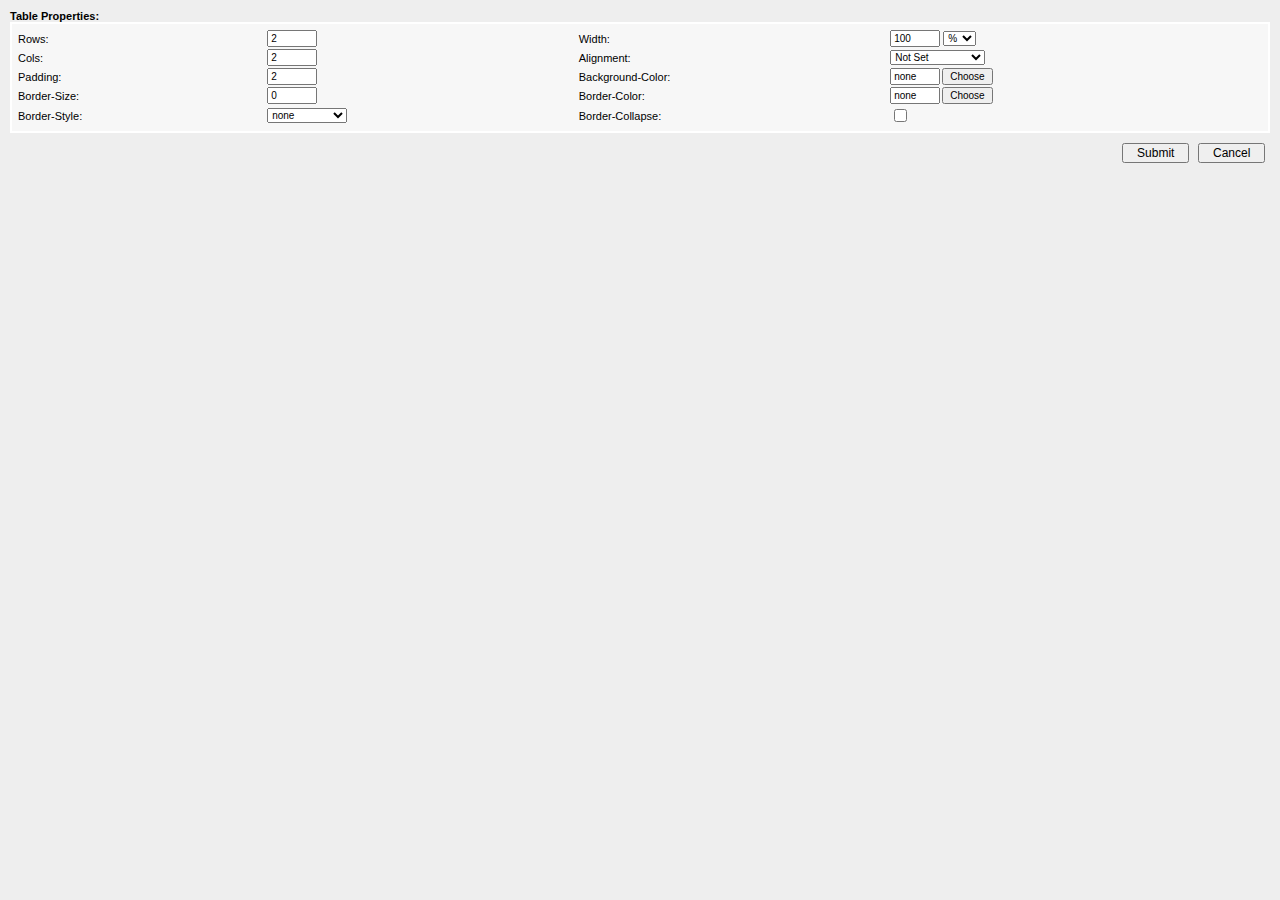
<file: src/main/resources/public/openwysiwyg/popups/create_table.html>
<!DOCTYPE HTML PUBLIC "-//W3C//DTD HTML 4.0 Transitional//EN">

<html>
	<head>
		<title>openWYSIWYG | Create or Modify Table</title>

		<style type="text/css">
			body, td {
				font-family: arial, verdana, helvetica; 
				font-size: 11px;
			}
			
			select, input, button {
				font-size: 10px;
			}
			
			.table-settings {
				background-color: #F7F7F7; 
				border: 2px solid #FFFFFF; 
				padding: 5px;			
			}
		</style>

	</head>
	<script type="text/javascript" src="../scripts/wysiwyg-popup.js"></script>
	<script type="text/javascript" src="../scripts/wysiwyg-color.js"></script>
		
	<script type="text/javascript">
	var n = WYSIWYG_Popup.getParam('wysiwyg');
		
	// add stylesheet file
	if(n) document.write('<link rel="stylesheet" type="text/css" href="../' + WYSIWYG.config[n].CSSFile +'">\n');
	
	/* ---------------------------------------------------------------------- *\
	  Function    : buildTable()
	  Description : Builds a table and inserts it into the WYSIWYG.
	\* ---------------------------------------------------------------------- */
	function buildTable() {
	  		
		var WYSIWYG_Table = window.opener.WYSIWYG_Table;
		var doc = WYSIWYG.getEditorWindow(n).document;
		// create a table object
		var table = doc.createElement("TABLE");
		// set cols and rows
		WYSIWYG_Core.setAttribute(table, "tmpcols", document.getElementById("cols").value);
		WYSIWYG_Core.setAttribute(table, "tmprows", document.getElementById("rows").value);
		// alignment
		if(document.getElementById("alignment").value != "") 
			WYSIWYG_Core.setAttribute(table, "align", document.getElementById("alignment").value);
		
		// style attributes
		var style = "";
		// padding
		style += "padding:" + document.getElementById("padding").value + "px;";
		// width
		style += "width:" + document.getElementById("width").value + document.getElementById("widthType").value + ";";
		// border
		style += "border:" + document.getElementById("border").value + "px;";
		// borderstyle
		if(document.getElementById("borderstyle").value != "none")
			style += "border-style:" + document.getElementById("borderstyle").value + ";";
		// border-color
		if(document.getElementById("bordercolor").value != "none")
			style += "border-color:" + document.getElementById("bordercolor").value + ";";
		// border-collapse
		var collapse = document.getElementById("bordercollapse").checked ? "true" : "separate";
		style += "border-collapse:" + collapse + ";";
		// background-color
		if(document.getElementById("backgroundcolor").value != "none")
			style += "background-color:" + document.getElementById("backgroundcolor").value + ";";
		
		WYSIWYG_Core.setAttribute(table, "style", style);
		
		
		WYSIWYG_Table.create(n, table);
		window.close();
		return;
		
		// Checks if the table border will use the BORDER-COLLAPSE CSS attribute
		var collapse;
		if (document.getElementById('borderCollapse').checked == true) {
			collapse = document.getElementById('borderCollapse').value;
		}
		else {
			collapse = "separate";
		}
		
		// Builds a table based on the data input into the form
		var table = '<table border="0" cellpadding="0" cellspacing="0" style="';
		table += 'BORDER-COLLAPSE: ' + collapse + ';';  
		table += ' border: ' + document.getElementById('borderWidth').value + ' ' +  document.getElementById('borderStyle').value + ' ' +  document.getElementById('borderColor').value + ';';	
		table += ' width: ' + document.getElementById('tableWidth').value + document.getElementById('widthType').value + ';';
		table += ' background-color: ' + document.getElementById('shadingColor').value + ';"';
		table += ' alignment="' + document.getElementById('alignment').value + '">\n';	
		
		// Creates the number of rows and cols the table will have
		for (var i = 0; i < document.getElementById('rows').value; i++) {
			table += '<tr>\n';
			for (var j = 0; j < document.getElementById('cols').value; j++) {
				table += '<td style="border: ' + document.getElementById('borderWidth').value + ' ' +  document.getElementById('borderStyle').value + ' ' +  document.getElementById('borderColor').value + '; padding: ' + document.getElementById('padding').value + ';">&nbsp;</td>\n';
			}
			table += '</tr>\n';
		}
		table += '</table>\n';
		
		
		// Inserts the table code into the WYSIWYG editor	
		WYSIWYG.insertHTML(table, n);
		window.close();
	}	
	</script>

	<body bgcolor="#EEEEEE" marginwidth="0" marginheight="0" topmargin="0" leftmargin="0" onload="WYSIWYG_ColorInst.init();">

		<table border="0" cellpadding="0" cellspacing="0" style="width:100%;padding: 10px;">
			<tr>
				<td>
					<span style=" font-weight: bold;">Table Properties:</span>

					<table style="width:100%;" border="0" cellpadding="1" cellspacing="0"
						class="table-settings">
						<tr>
							<td style="width: 20%;">
								Rows:
							</td>
							<td style="width: 25%;">
								<input type="text" size="4" id="rows" name="rows" value="2" style="width: 50px;">
							</td>
							<td style="width: 25%;">
								Width:
							</td>
							<td style="width: 30%;">
								<input type="text" name="width" id="width" value="100" size="10" style="width: 50px;">
								<select name="widthType" id="widthType"
									style="margin-right: 10px; font-size: 10px;">
									<option value="%">%</option>
									<option value="px">px</option>
								</select>
							</td>
						</tr>
						<tr>
							<td>
								Cols:
							</td>
							<td>
								<input type="text" size="4" id="cols" name="cols" value="2"	style="width: 50px;">
							</td>
							<td>
								Alignment:
							</td>
							<td>
								<select name="alignment" id="alignment" style="margin-right: 10px; width: 95px;">
									<option value="">Not Set</option>
									<option value="left">Left</option>
									<option value="right">Right</option>
									<option value="center">Center</option>
								</select>
							</td>
						</tr>
						<tr>
							<td>
								Padding:
							</td>
							<td>
								<input type="text" id="padding" name="padding" value="2" style="width: 50px;">
							</td>
							<td>
								Background-Color:
							</td>
							<td>
								<table border="0" cellpadding="0" cellspacing="0">
									<tr>
										<td width="25">
											<table border="0" cellpadding="0" cellspacing="0">
												<tr>
													<td>
														<input type="text" name="backgroundcolor" id="backgroundcolor" value="none" style="width:50px;">
													</td>
												</tr>
											</table>
										</td>
										<td>
											<button style="margin-left: 2px;" onClick="WYSIWYG_ColorInst.choose('backgroundcolor');">
												Choose
											</button>
										</td>
									</tr>
								</table>
							</td>
						</tr>
						<tr>
						<td>
							Border-Size:
						</td>
						<td>
							<input type="text" size="4" id="border" name="border" value="0" style="width: 50px;">
						</td>
						<td>
							Border-Color:
						</td>
						<td>
							<table border="0" cellpadding="0" cellspacing="0">
								<tr>
									<td width="25">
										<table border="0" cellpadding="0" cellspacing="0">
											<tr>
												<td>												
													<input type="text" name="bordercolor" id="bordercolor" value="none" style="width:50px;">
												</td>
											</tr>
										</table>
									</td>
									<td>
										<button style="margin-left: 2px;" onClick="WYSIWYG_ColorInst.choose('bordercolor');">
											Choose
										</button>
									</td>
								</tr>
							</table>
						</td>
					</tr>
					<tr>
						<td>
							Border-Style:
						</td>
						<td>
							<select id="borderstyle" name="borderstyle" style="width: 80px;">
								<option value="none">none</option>
								<option value="solid">solid</option>
								<option value="double">double</option>
								<option value="dotted">dotted</option>
								<option value="dashed">dashed</option>
								<option value="groove">groove</option>
								<option value="ridge">ridge</option>
								<option value="inset">inset</option>
								<option value="outset">outset</option>
							</select>
						</td>
						<td>
							Border-Collapse:
						</td>
						<td>
							<input type="checkbox" name="bordercollapse" id="bordercollapse">
						</td>
					</tr>
				</table>
			</td>
		</tr>
		</table>
			<div align="right">
				<input type="submit" value="  Submit  " onClick="buildTable();"
					style="font-size: 12px;">
				&nbsp;
				<input type="submit" value="  Cancel  " onClick="window.close();"
					style="font-size: 12px; margin-right: 15px;">
			</div>
				</td>
			</tr>
		</table>
	</div>
	</body>
</html>
</file>
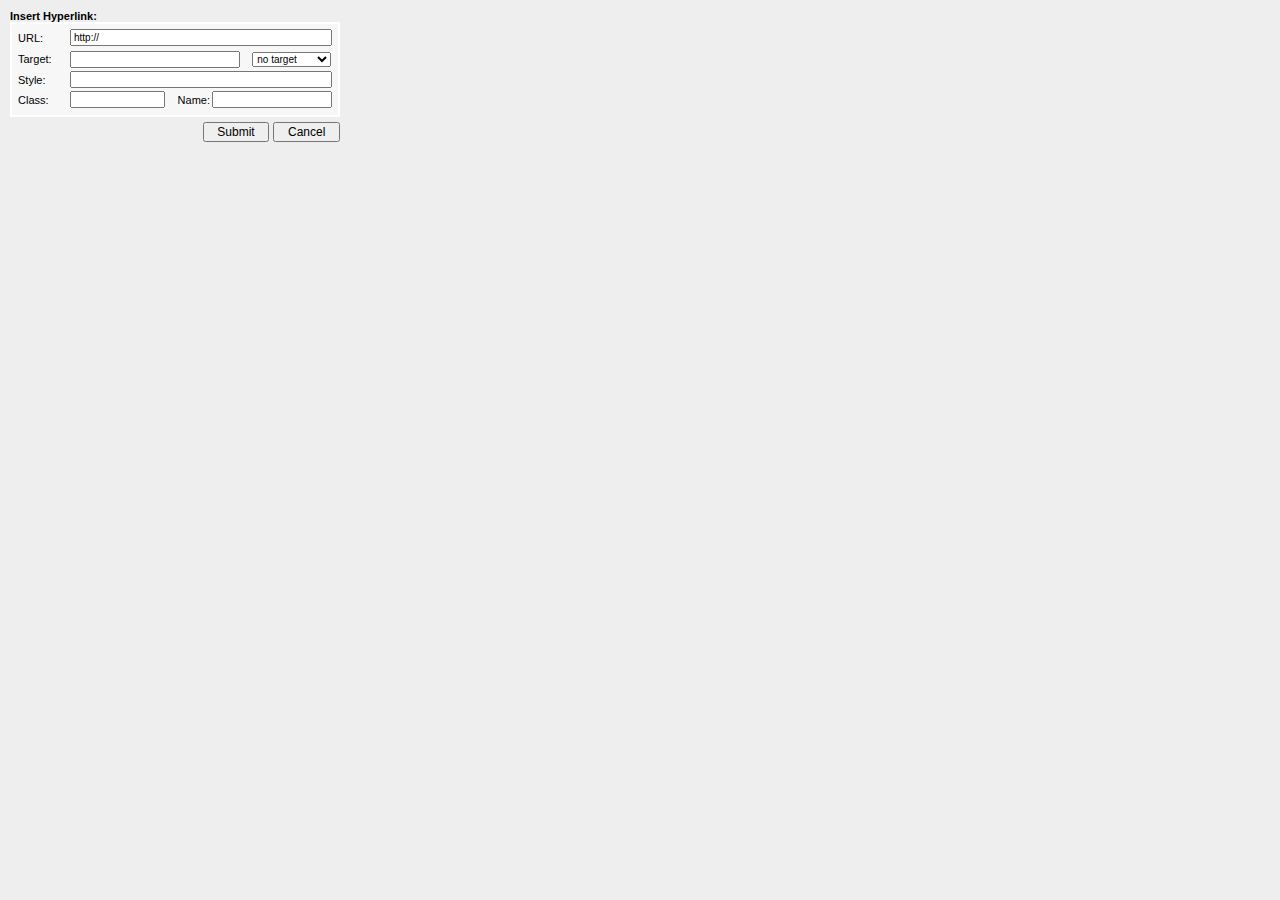
<file: src/main/resources/public/openwysiwyg/popups/insert_hyperlink.html>
<!DOCTYPE HTML PUBLIC "-//W3C//DTD HTML 4.0 Transitional//EN">

<html>
<head>
	<title>openWYSIWYG | Create or Modify Link</title>
</head>
<script type="text/javascript" src="../scripts/wysiwyg-popup.js"></script>

<script type="text/javascript">

/* ---------------------------------------------------------------------- *\
  Function    : insertHyperLink() (changed)
  Description : Insert the link into the iframe html area
\* ---------------------------------------------------------------------- */
function insertHyperLink() {
	var n = WYSIWYG_Popup.getParam('wysiwyg');
	
	// get values from form fields
	var href = document.getElementById('linkUrl').value;
	var target = document.getElementById('linkTarget').value;
	var style = document.getElementById('linkStyle').value;
	var styleClass = document.getElementById('linkClass').value;
	var name = document.getElementById('linkName').value;
  
  	// insert link
	WYSIWYG.insertLink(href, target, style, styleClass, name, n);
	window.close();
}

/* ---------------------------------------------------------------------- *\
  Function    : loadLink() (new)
  Description : Load the link attributes to the form
\* ---------------------------------------------------------------------- */
function loadLink() {
	// get params
	var n = WYSIWYG_Popup.getParam('wysiwyg');
	
	// get selection and range
	var sel = WYSIWYG.getSelection(n);
	var range = WYSIWYG.getRange(sel);
	var lin = null;
	if(WYSIWYG_Core.isMSIE) {
		if(sel.type == "Control" && range.length == 1) {	
			range = WYSIWYG.getTextRange(range(0));
			range.select();
		}
		if (sel.type == 'Text' || sel.type == 'None') {
			sel = WYSIWYG.getSelection(n);
			range = WYSIWYG.getRange(sel);
			// find a as parent element
			lin = WYSIWYG.findParent("a", range);
		}
	}
	else {
		// find a as parent element
		lin = WYSIWYG.findParent("a", range);
	}
	
	// if no link as parent found exit here
	if(lin == null) return;
		
	// set form elements with attribute values
	for(var i=0; i<lin.attributes.length; i++) {
		var attr = lin.attributes[i].name.toLowerCase();
		var value = lin.attributes[i].value;
		if(attr && value && value != "null") {
			switch (attr) {
				case "href":
					// strip off urls on IE
					if(WYSIWYG_Core.isMSIE) value = WYSIWYG.stripURLPath(n, value, false);
					document.getElementById('linkUrl').value = value;
				break;
				case "target":
					document.getElementById('linkTarget').value = value;
					selectItemByValue(document.getElementById('linkTargetChooser'), value);
				break;
				case "name":
					document.getElementById('linkName').value = value;
				break;
				case "class":
					document.getElementById('linkClass').value = value;
				break;
				case "className":
					document.getElementById('linkClass').value = value;
				break;
				
			}
		}
	}
	
	// Getting style attribute of the link separately, because IE interprets the 
	// style attribute is an complex object, and do not return a text stylesheet like Mozilla.
	document.getElementById('linkStyle').value = WYSIWYG_Core.replaceRGBWithHexColor(WYSIWYG_Core.getAttribute(lin, "style"));	
}

/* ---------------------------------------------------------------------- *\
  Function    : updateTarget() (new)
  Description : Updates the target text field
  Arguments   : value - Value to be set
\* ---------------------------------------------------------------------- */
function updateTarget(value) {
	document.getElementById('linkTarget').value = value;
}

/* ---------------------------------------------------------------------- *\
  Function    : selectItem()
  Description : Select an item of an select box element by value.
\* ---------------------------------------------------------------------- */
function selectItemByValue(element, value) {
	if(element.options.length) {
		for(var i=0;i<element.options.length;i++) {
			if(element.options[i].value == value) {
				element.options[i].selected = true;
				return;
			}
		}
		element.options[(element.options.length-1)].selected = true;
	}
}

</script>
<body bgcolor="#EEEEEE" marginwidth="0" marginheight="0" topmargin="0" leftmargin="0" onLoad="loadLink();">

<table border="0" cellpadding="0" cellspacing="0" style="padding: 10px;"><tr><td>

<span style="font-family: arial, verdana, helvetica; font-size: 11px; font-weight: bold;">Insert Hyperlink:</span>
	<table width="330" border="0" cellpadding="1" cellspacing="0" style="background-color: #F7F7F7; border: 2px solid #FFFFFF; padding: 5px;">
	<tr>
		<td style="padding-bottom: 2px; padding-top: 0px; font-family: arial, verdana, helvetica; font-size: 11px;">URL:</td>
		<td style="padding-bottom: 2px; padding-top: 0px;" colspan="3">
			<input type="text" name="linkUrl" id="linkUrl" value="http://" style="font-size: 10px; width: 100%;">
		</td>
	</tr>
	<tr>
		<td style="padding-bottom: 2px; width: 50px; font-family: arial, verdana, helvetica; font-size: 11px;">Target:</td>
		<td style="padding-bottom: 2px;" colspan="3">
			<input type="text" name="linkTarget" id="linkTarget" value="" style="font-size: 10px; width: 65%;">
			&nbsp;
			<select name="linkTargetChooser" id="linkTargetChooser" style="font-size: 10px; width: 30%;" onchange="updateTarget(this.value);">
				<option value="" selected>no target</option>
				<option value="_blank">_blank</option>
				<option value="_self">_self</option>
				<option value="_parent">_parent</option>
				<option value="_top">_top</option>
				<option value="">custom</option>
			</select>
		</td>	
	</tr>
	<tr>
		<td style="padding-bottom: 2px; width: 50px; font-family: arial, verdana, helvetica; font-size: 11px;">Style:</td>
		<td style="padding-bottom: 2px;" colspan="3">
			<input type="text" name="linkStyle" id="linkStyle" value="" style="font-size: 10px; width: 100%;">
		</td>	
	</tr>
	<tr>
		<td style="padding-bottom: 2px; width: 50px; font-family: arial, verdana, helvetica; font-size: 11px;">Class:</td>
		<td style="padding-bottom: 2px;">
			<input type="text" name="linkClass" id="linkClass" value="" style="font-size: 10px; width: 90%;">
		</td>	
		<td style="padding-bottom: 2px; width: 30px; font-family: arial, verdana, helvetica; font-size: 11px;">Name:</td>
		<td style="padding-bottom: 2px; width: 120px;">
			<input type="text" name="linkName" id="linkName" value="" style="font-size: 10px; width: 100%;">
		</td>	
	</tr>
 
</table>	

<div align="right" style="padding-top: 5px;"><input type="submit" value="  Submit  " onClick="insertHyperLink();" style="font-size: 12px;" >&nbsp;<input type="submit" value="  Cancel  " onClick="window.close();" style="font-size: 12px;" ></div>

</td></tr></table>

</body>
</html>
</file>
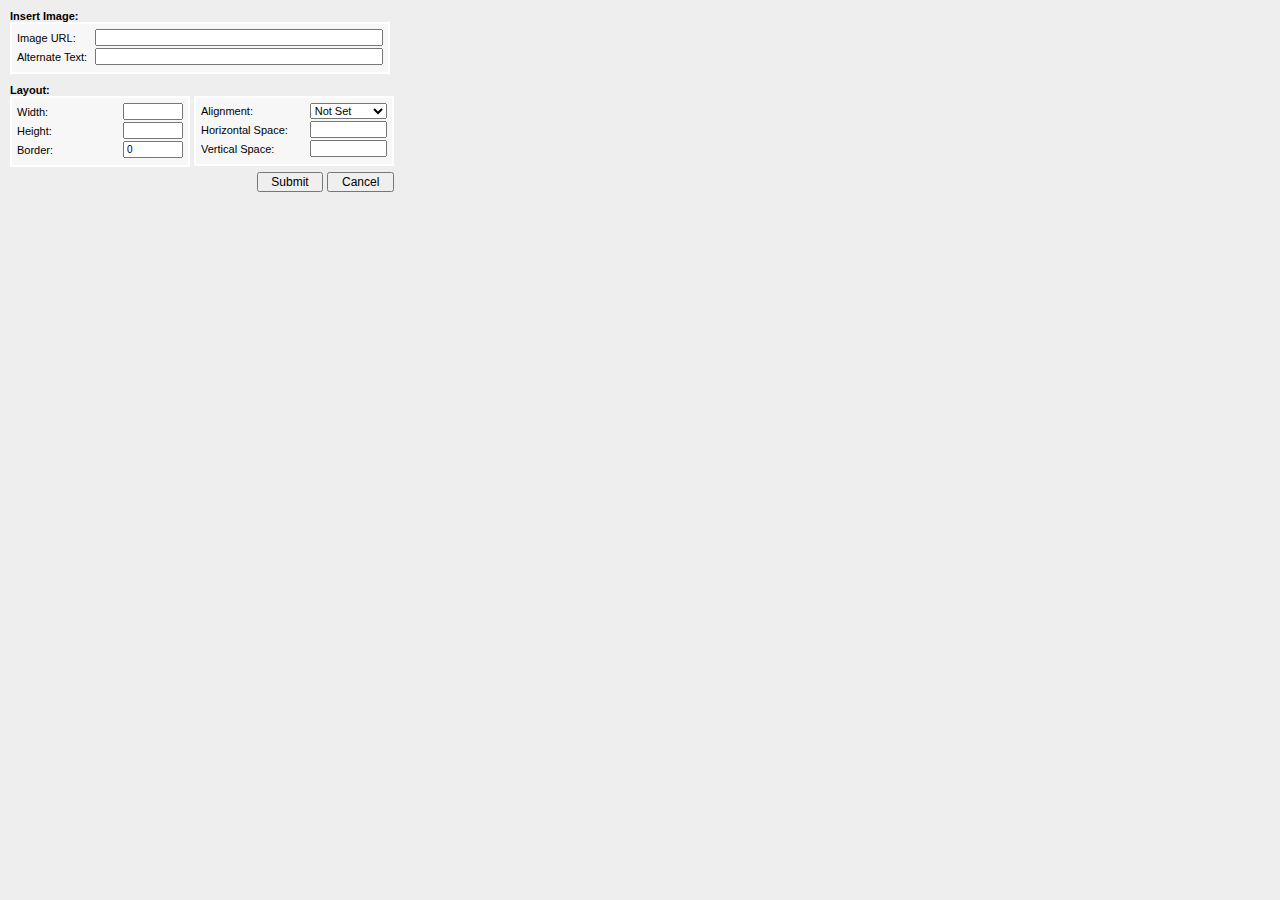
<file: src/main/resources/public/openwysiwyg/popups/insert_image.html>
<!DOCTYPE HTML PUBLIC "-//W3C//DTD HTML 4.0 Transitional//EN">

<html>
<head>
<title>openWYSIWYG | Insert or Modify Image</title>

<script type="text/javascript" src="../scripts/wysiwyg-popup.js"></script>
<script language="JavaScript" type="text/javascript">

/* ---------------------------------------------------------------------- *\
  Function    : insertImage()
  Description : Inserts image into the WYSIWYG.
\* ---------------------------------------------------------------------- */
function insertImage() {
	var n = WYSIWYG_Popup.getParam('wysiwyg');
	
	// get values from form fields
	var src = document.getElementById('src').value;
	var alt = document.getElementById('alt').value;
	var width = document.getElementById('width').value
	var height = document.getElementById('height').value
	var border = document.getElementById('border').value
	var align = document.getElementById('align').value
	var vspace = document.getElementById('vspace').value
	var hspace = document.getElementById('hspace').value
	
	// insert image
	WYSIWYG.insertImage(src, width, height, align, border, alt, hspace, vspace, n);
  	window.close();
}

/* ---------------------------------------------------------------------- *\
  Function    : loadImage()
  Description : load the settings of a selected image into the form fields
\* ---------------------------------------------------------------------- */
function loadImage() {
	var n = WYSIWYG_Popup.getParam('wysiwyg');
	
	// get selection and range
	var sel = WYSIWYG.getSelection(n);
	var range = WYSIWYG.getRange(sel);
	
	// the current tag of range
	var img = WYSIWYG.findParent("img", range);
	
	// if no image is defined then return
	if(img == null) return;
		
	// assign the values to the form elements
	for(var i = 0;i < img.attributes.length;i++) {
		var attr = img.attributes[i].name.toLowerCase();
		var value = img.attributes[i].value;
		//alert(attr + " = " + value);
		if(attr && value && value != "null") {
			switch(attr) {
				case "src": 
					// strip off urls on IE
					if(WYSIWYG_Core.isMSIE) value = WYSIWYG.stripURLPath(n, value, false);
					document.getElementById('src').value = value;
				break;
				case "alt":
					document.getElementById('alt').value = value;
				break;
				case "align":
					selectItemByValue(document.getElementById('align'), value);
				break;
				case "border":
					document.getElementById('border').value = value;
				break;
				case "hspace":
					document.getElementById('hspace').value = value;
				break;
				case "vspace":
					document.getElementById('vspace').value = value;
				break;
				case "width":
					document.getElementById('width').value = value;
				break;
				case "height":
					document.getElementById('height').value = value;
				break;				
			}
		}
	}
	
	// get width and height from style attribute in none IE browsers
	if(!WYSIWYG_Core.isMSIE && document.getElementById('width').value == "" && document.getElementById('width').value == "") {
		document.getElementById('width').value = img.style.width.replace(/px/, "");
		document.getElementById('height').value = img.style.height.replace(/px/, "");
	}
}

/* ---------------------------------------------------------------------- *\
  Function    : selectItem()
  Description : Select an item of an select box element by value.
\* ---------------------------------------------------------------------- */
function selectItemByValue(element, value) {
	if(element.options.length) {
		for(var i=0;i<element.options.length;i++) {
			if(element.options[i].value == value) {
				element.options[i].selected = true;
			}
		}
	}
}

</script>
</head>
<body bgcolor="#EEEEEE" marginwidth="0" marginheight="0" topmargin="0" leftmargin="0" onLoad="loadImage();">

<table border="0" cellpadding="0" cellspacing="0" style="padding: 10px;"><tr><td>

<span style="font-family: arial, verdana, helvetica; font-size: 11px; font-weight: bold;">Insert Image:</span>
<table width="380" border="0" cellpadding="0" cellspacing="0" style="background-color: #F7F7F7; border: 2px solid #FFFFFF; padding: 5px;">
 <tr>
  <td style="padding-bottom: 2px; padding-top: 0px; font-family: arial, verdana, helvetica; font-size: 11px;" width="80">Image URL:</td>
	<td style="padding-bottom: 2px; padding-top: 0px;" width="300"><input type="text" name="src" id="src" value=""  style="font-size: 10px; width: 100%;"></td>
 </tr>
 <tr>
  <td style="padding-bottom: 2px; padding-top: 0px; font-family: arial, verdana, helvetica; font-size: 11px;">Alternate Text:</td>
	<td style="padding-bottom: 2px; padding-top: 0px;"><input type="text" name="alt" id="alt" value=""  style="font-size: 10px; width: 100%;"></td>
 </tr>
</table>
	


<table width="380" border="0" cellpadding="0" cellspacing="0" style="margin-top: 10px;"><tr><td style="vertical-align:top;">

<span style="font-family: arial, verdana, helvetica; font-size: 11px; font-weight: bold;">Layout:</span>
<table width="180" border="0" cellpadding="0" cellspacing="0" style="background-color: #F7F7F7; border: 2px solid #FFFFFF; padding: 5px;">
<tr>
  <td style="padding-bottom: 2px; padding-top: 0px; font-family: arial, verdana, helvetica; font-size: 11px;">Width:</td>
  <td style="width:60px;padding-bottom: 2px; padding-top: 0px;"><input type="text" name="width" id="width" value=""  style="font-size: 10px; width: 100%;"></td>
 </tr>
 <tr>
  <td style="padding-bottom: 2px; padding-top: 0px; font-family: arial, verdana, helvetica; font-size: 11px;">Height:</td>
	<td style="padding-bottom: 2px; padding-top: 0px;"><input type="text" name="height" id="height" value=""  style="font-size: 10px; width: 100%;"></td>
 </tr>
 <tr>
  <td style="padding-bottom: 2px; padding-top: 0px; font-family: arial, verdana, helvetica; font-size: 11px;">Border:</td>
	<td style="padding-bottom: 2px; padding-top: 0px;"><input type="text" name="border" id="border" value="0"  style="font-size: 10px; width: 100%;"></td>
 </tr>
</table>	

</td>
<td width="10">&nbsp;</td>
<td style="vertical-align:top;">

<span style="font-family: arial, verdana, helvetica; font-size: 11px; font-weight: bold;">&nbsp;</span>
<table width="200" border="0" cellpadding="0" cellspacing="0" style="background-color: #F7F7F7; border: 2px solid #FFFFFF; padding: 5px;">
<tr>
  <td style="width: 115px;padding-bottom: 2px; padding-top: 0px; font-family: arial, verdana, helvetica; font-size: 11px;" width="100">Alignment:</td>
	<td style="width: 85px;padding-bottom: 2px; padding-top: 0px;">
	<select name="align" id="align" style="font-family: arial, verdana, helvetica; font-size: 11px; width: 100%;">
	 <option value="">Not Set</option>
	 <option value="left">Left</option>
	 <option value="right">Right</option>
	 <option value="texttop">Texttop</option>
	 <option value="absmiddle">Absmiddle</option>
	 <option value="baseline">Baseline</option>
	 <option value="absbottom">Absbottom</option>
	 <option value="bottom">Bottom</option>
	 <option value="middle">Middle</option>
	 <option value="top">Top</option>
	</select>
	</td>
 </tr>
 <tr>
  <td style="padding-bottom: 2px; padding-top: 0px; font-family: arial, verdana, helvetica; font-size: 11px;">Horizontal Space:</td>
	<td style="padding-bottom: 2px; padding-top: 0px;"><input type="text" name="hspace" id="hspace" value=""  style="font-size: 10px; width: 100%;"></td>
 </tr>
 <tr>
  <td style="padding-bottom: 2px; padding-top: 0px; font-family: arial, verdana, helvetica; font-size: 11px;">Vertical Space:</td>
	<td style="padding-bottom: 2px; padding-top: 0px;"><input type="text" name="vspace" id="vspace" value=""  style="font-size: 10px; width: 100%;"></td>
 </tr>
</table>	

</td></tr></table>

<div align="right" style="padding-top: 5px;"><input type="submit" value="  Submit  " onClick="insertImage();" style="font-size: 12px;" >&nbsp;<input type="submit" value="  Cancel  " onClick="window.close();" style="font-size: 12px;" ></div>

</td></tr></table>

</body>
</html>
</file>
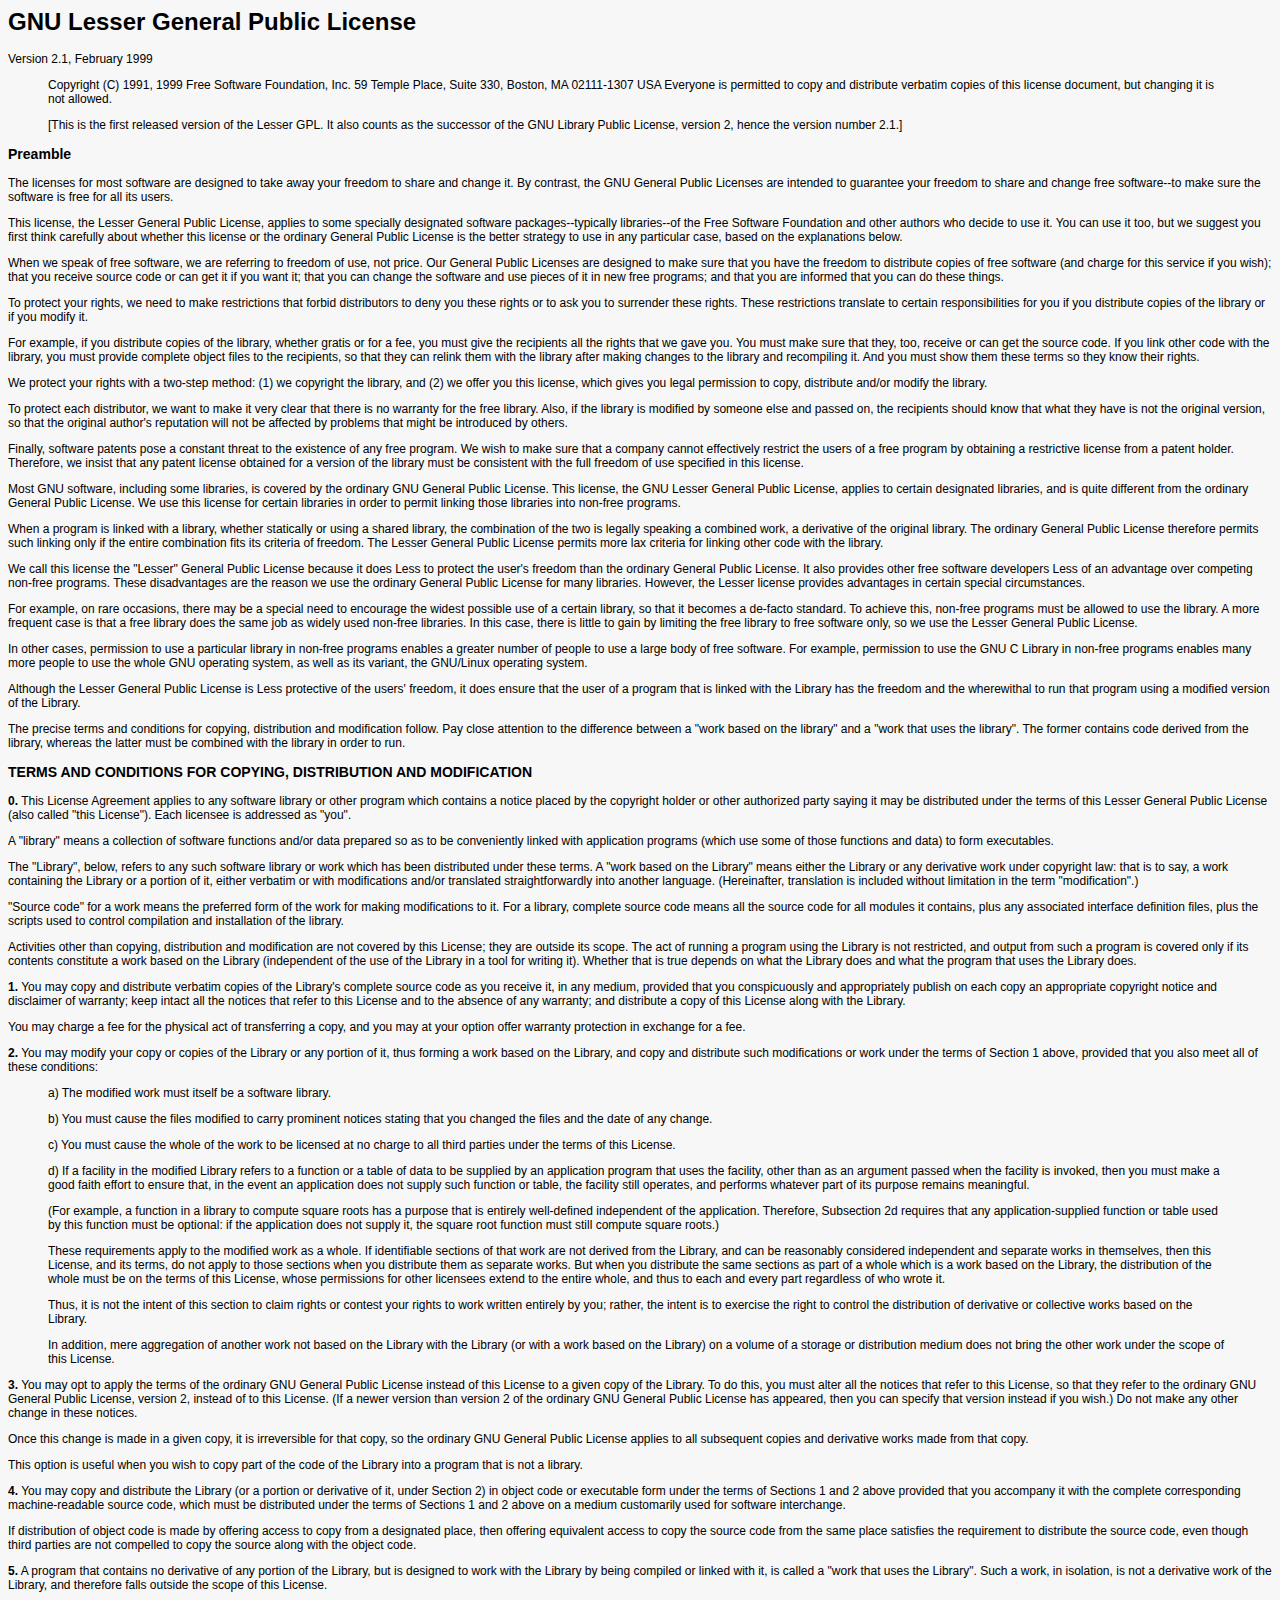
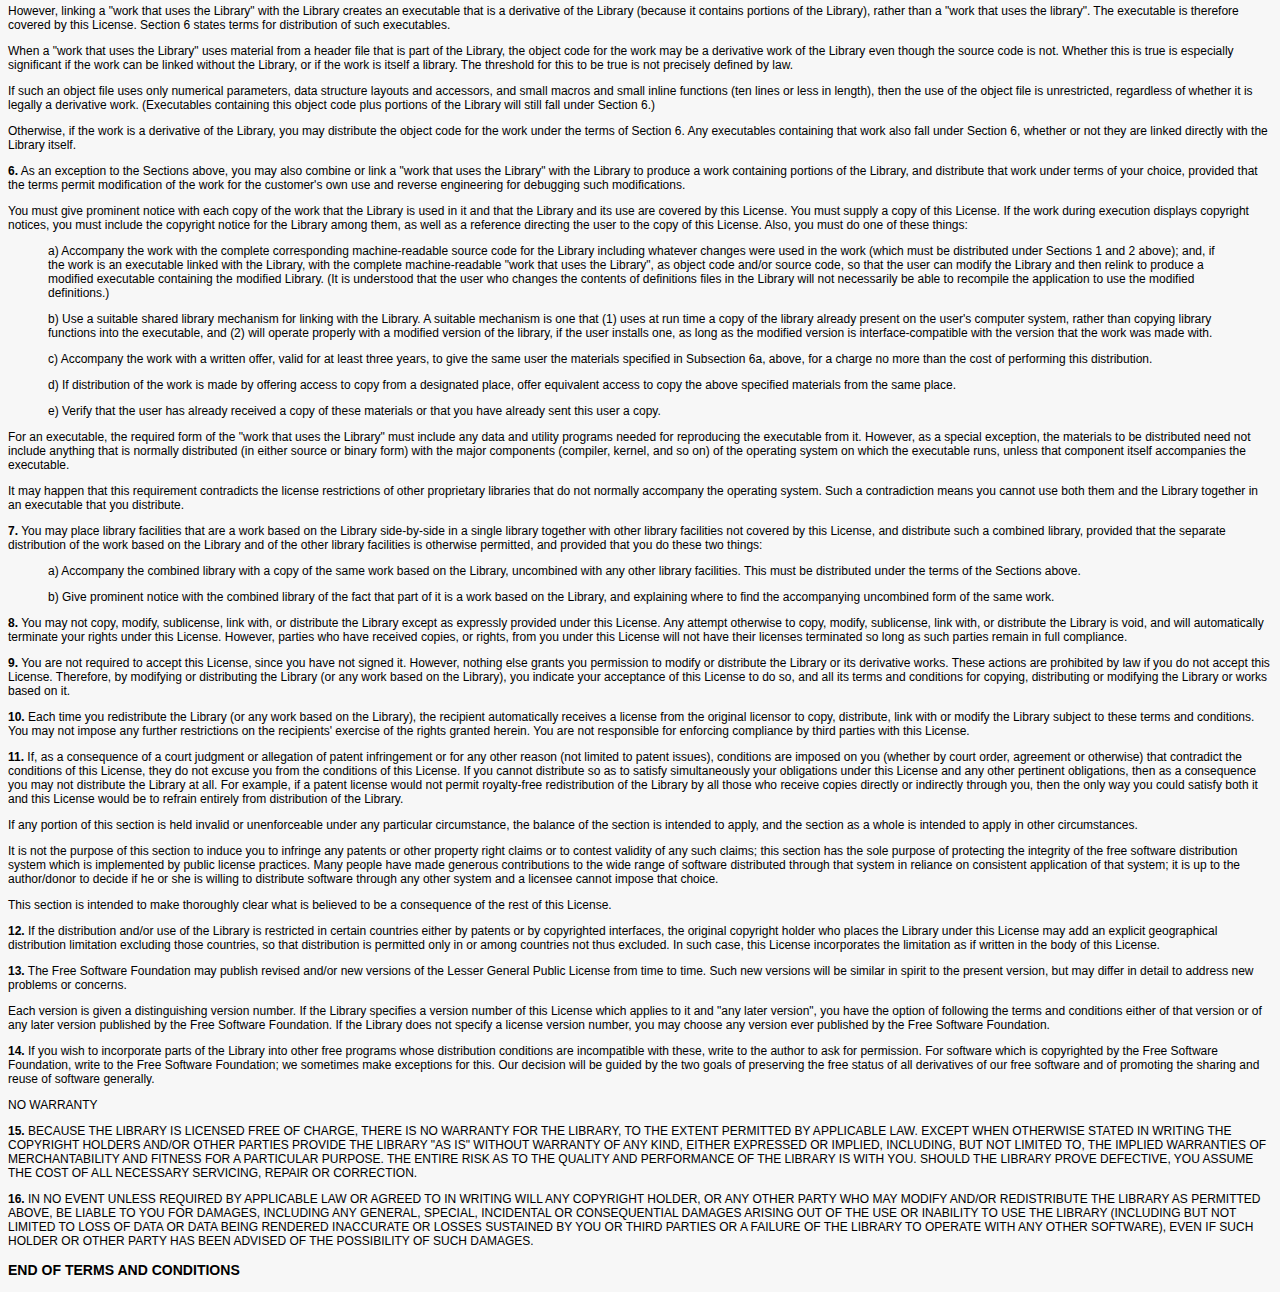
<file: src/main/resources/public/openwysiwyg/popups/license.html>
<!DOCTYPE HTML PUBLIC "-//W3C//DTD HTML 4.0 Transitional//EN">

<html>
<head>
<title>openWYSIWYG | License</title>
</head>
<body style="font-family: arial, verdana, helvetia, sans serif; font-size: 12px; background-color: #F7F7F7;">
<h1>GNU Lesser General Public License</h1>

<p>Version 2.1, February 1999</p>

<blockquote>
<p>Copyright (C) 1991, 1999 Free Software Foundation, Inc.
59 Temple Place, Suite 330, Boston, MA  02111-1307  USA
Everyone is permitted to copy and distribute verbatim copies
of this license document, but changing it is not allowed.</p>

<p>[This is the first released version of the Lesser GPL.  It also counts
 as the successor of the GNU Library Public License, version 2, hence
 the version number 2.1.]</p></blockquote>

<h3>Preamble</h3>

<p> The licenses for most software are designed to take away your freedom to share and change it. By contrast, the GNU General Public Licenses are intended to guarantee your freedom to share and change free software--to make sure the software is free for all its users. </p>

 <p>This license, the Lesser General Public License, applies to some specially designated software packages--typically libraries--of the Free Software Foundation and other authors who decide to use it. You can use it too, but we suggest you first think carefully about whether this license or the ordinary General Public License is the better strategy to use in any particular case, based on the explanations below.
</p>
<p> When we speak of free software, we are referring to freedom of use, not price. Our General Public Licenses are designed to make sure that you have the freedom to distribute copies of free software (and charge for this service if you wish); that you receive source code or can get it if you want it; that you can change the software and use pieces of it in new free programs; and that you are informed that you can do these things.</p>

 <p>To protect your rights, we need to make restrictions that forbid distributors to deny you these rights or to ask you to surrender these rights. These restrictions translate to certain responsibilities for you if you distribute copies of the library or if you modify it.
</p>
<p> For example, if you distribute copies of the library, whether gratis or for a fee, you must give the recipients all the rights that we gave you. You must make sure that they, too, receive or can get the source code. If you link other code with the library, you must provide complete object files to the recipients, so that they can relink them with the library after making changes to the library and recompiling it. And you must show them these terms so they know their rights. </p>

 <p>We protect your rights with a two-step method: (1) we copyright the library, and (2) we offer you this license, which gives you legal permission to copy, distribute and/or modify the library. </p>

 <p>To protect each distributor, we want to make it very clear that there is no warranty for the free library. Also, if the library is modified by someone else and passed on, the recipients should know that what they have is not the original version, so that the original author's reputation will not be affected by problems that might be introduced by others. </p>
<p>
 Finally, software patents pose a constant threat to the existence of any free program. We wish to make sure that a company cannot effectively restrict the users of a free program by obtaining a restrictive license from a patent holder. Therefore, we insist that any patent license obtained for a version of the library must be consistent with the full freedom of use specified in this license. </p>

 <p>Most GNU software, including some libraries, is covered by the ordinary GNU General Public License. This license, the GNU Lesser General Public License, applies to certain designated libraries, and is quite different from the ordinary General Public License. We use this license for certain libraries in order to permit linking those libraries into non-free programs. </p>

 <p>When a program is linked with a library, whether statically or using a shared library, the combination of the two is legally speaking a combined work, a derivative of the original library. The ordinary General Public License therefore permits such linking only if the entire combination fits its criteria of freedom. The Lesser General Public License permits more lax criteria for linking other code with the library. </p>

 <p>We call this license the "Lesser" General Public License because it does Less to protect the user's freedom than the ordinary General Public License. It also provides other free software developers Less of an advantage over competing non-free programs. These disadvantages are the reason we use the ordinary General Public License for many libraries. However, the Lesser license provides advantages in certain special circumstances. </p>

 <p>For example, on rare occasions, there may be a special need to encourage the widest possible use of a certain library, so that it becomes a de-facto standard. To achieve this, non-free programs must be allowed to use the library. A more frequent case is that a free library does the same job as widely used non-free libraries. In this case, there is little to gain by limiting the free library to free software only, so we use the Lesser General Public License.
</p>
 <p>In other cases, permission to use a particular library in non-free programs enables a greater number of people to use a large body of free software. For example, permission to use the GNU C Library in non-free programs enables many more people to use the whole GNU operating system, as well as its variant, the GNU/Linux operating system. </p>

<p> Although the Lesser General Public License is Less protective of the users' freedom, it does ensure that the user of a program that is linked with the Library has the freedom and the wherewithal to run that program using a modified version of the Library.
</p>
 <p>The precise terms and conditions for copying, distribution and modification follow. Pay close attention to the difference between a "work based on the library" and a "work that uses the library". The former contains code derived from the library, whereas the latter must be combined with the library in order to run. </p>

<h3>TERMS AND CONDITIONS FOR COPYING, DISTRIBUTION AND MODIFICATION</h3>

<p><strong>0.</strong> This License Agreement applies to any software library or other program which contains a notice placed by the copyright holder or other authorized party saying it may be distributed under the terms of this Lesser General Public License (also called "this License"). Each licensee is addressed as "you".</p>

<p> A "library" means a collection of software functions and/or data prepared so as to be conveniently linked with application programs (which use some of those functions and data) to form executables. </p>

<p> The "Library", below, refers to any such software library or work which has been distributed under these terms. A "work based on the Library" means either the Library or any derivative work under copyright law: that is to say, a work containing the Library or a portion of it, either verbatim or with modifications and/or translated straightforwardly into another language. (Hereinafter, translation is included without limitation in the term "modification".) </p>

<p> "Source code" for a work means the preferred form of the work for making modifications to it. For a library, complete source code means all the source code for all modules it contains, plus any associated interface definition files, plus the scripts used to control compilation and installation of the library.</p>

 <p>Activities other than copying, distribution and modification are not covered by this License; they are outside its scope. The act of running a program using the Library is not restricted, and output from such a program is covered only if its contents constitute a work based on the Library (independent of the use of the Library in a tool for writing it). Whether that is true depends on what the Library does and what the program that uses the Library does. </p>

<p><strong>1.</strong> You may copy and distribute verbatim copies of the Library's complete source code as you receive it, in any medium, provided that you conspicuously and appropriately publish on each copy an appropriate copyright notice and disclaimer of warranty; keep intact all the notices that refer to this License and to the absence of any warranty; and distribute a copy of this License along with the Library.
</p>
<p> You may charge a fee for the physical act of transferring a copy, and you may at your option offer warranty protection in exchange for a fee. </p>

<p><strong>2.</strong> You may modify your copy or copies of the Library or any portion of it, thus forming a work based on the Library, and copy and distribute such modifications or work under the terms of Section 1 above, provided that you also meet all of these conditions:
</p>

<blockquote>
<p>a) The modified work must itself be a software library. </p>
<p>b) You must cause the files modified to carry prominent notices stating that you changed the files and the date of any change.</p>
<p>c) You must cause the whole of the work to be licensed at no charge to all third parties under the terms of this License. </p>
<p>d) If a facility in the modified Library refers to a function or a table of data to be supplied by an application program that uses the facility, other than as an argument passed when the facility is invoked, then you must make a good faith effort to ensure that, in the event an application does not supply such function or table, the facility still operates, and performs whatever part of its purpose remains meaningful. </p>


<p> (For example, a function in a library to compute square roots has a purpose that is entirely well-defined independent of the application. Therefore, Subsection 2d requires that any application-supplied function or table used by this function must be optional: if the application does not supply it, the square root function must still compute square roots.) 
</p>
<p> These requirements apply to the modified work as a whole. If identifiable sections of that work are not derived from the Library, and can be reasonably considered independent and separate works in themselves, then this License, and its terms, do not apply to those sections when you distribute them as separate works. But when you distribute the same sections as part of a whole which is a work based on the Library, the distribution of the whole must be on the terms of this License, whose permissions for other licensees extend to the entire whole, and thus to each and every part regardless of who wrote it.
</p>
 <p>Thus, it is not the intent of this section to claim rights or contest your rights to work written entirely by you; rather, the intent is to exercise the right to control the distribution of derivative or collective works based on the Library.
</p>
<p> In addition, mere aggregation of another work not based on the Library with the Library (or with a work based on the Library) on a volume of a storage or distribution medium does not bring the other work under the scope of this License.
</p></blockquote>
<p><strong>3.</strong> You may opt to apply the terms of the ordinary GNU General Public License instead of this License to a given copy of the Library. To do this, you must alter all the notices that refer to this License, so that they refer to the ordinary GNU General Public License, version 2, instead of to this License. (If a newer version than version 2 of the ordinary GNU General Public License has appeared, then you can specify that version instead if you wish.) Do not make any other change in these notices. </p>

 <p>Once this change is made in a given copy, it is irreversible for that copy, so the ordinary GNU General Public License applies to all subsequent copies and derivative works made from that copy.
</p>
<p> This option is useful when you wish to copy part of the code of the Library into a program that is not a library.
</p>
<p><strong>4.</strong> You may copy and distribute the Library (or a portion or derivative of it, under Section 2) in object code or executable form under the terms of Sections 1 and 2 above provided that you accompany it with the complete corresponding machine-readable source code, which must be distributed under the terms of Sections 1 and 2 above on a medium customarily used for software interchange.
</p>

 <p>If distribution of object code is made by offering access to copy from a designated place, then offering equivalent access to copy the source code from the same place satisfies the requirement to distribute the source code, even though third parties are not compelled to copy the source along with the object code.</p>

<p><strong>5.</strong> A program that contains no derivative of any portion of the Library, but is designed to work with the Library by being compiled or linked with it, is called a "work that uses the Library". Such a work, in isolation, is not a derivative work of the Library, and therefore falls outside the scope of this License. </p>

<p> However, linking a "work that uses the Library" with the Library creates an executable that is a derivative of the Library (because it contains portions of the Library), rather than a "work that uses the library". The executable is therefore covered by this License. Section 6 states terms for distribution of such executables. </p>

<p> When a "work that uses the Library" uses material from a header file that is part of the Library, the object code for the work may be a derivative work of the Library even though the source code is not. Whether this is true is especially significant if the work can be linked without the Library, or if the work is itself a library. The threshold for this to be true is not precisely defined by law. </p>

<p> If such an object file uses only numerical parameters, data structure layouts and accessors, and small macros and small inline functions (ten lines or less in length), then the use of the object file is unrestricted, regardless of whether it is legally a derivative work. (Executables containing this object code plus portions of the Library will still fall under Section 6.) </p>

<p>Otherwise, if the work is a derivative of the Library, you may distribute the object code for the work under the terms of Section 6. Any executables containing that work also fall under Section 6, whether or not they are linked directly with the Library itself. </p>

<p><strong>6.</strong> As an exception to the Sections above, you may also combine or link a "work that uses the Library" with the Library to produce a work containing portions of the Library, and distribute that work under terms of your choice, provided that the terms permit modification of the work for the customer's own use and reverse engineering for debugging such modifications. </p>
<p>
 You must give prominent notice with each copy of the work that the Library is used in it and that the Library and its use are covered by this License. You must supply a copy of this License. If the work during execution displays copyright notices, you must include the copyright notice for the Library among them, as well as a reference directing the user to the copy of this License. Also, you must do one of these things: </p>

<blockquote><p>a) Accompany the work with the complete corresponding machine-readable source code for the Library including whatever changes were used in the work (which must be distributed under Sections 1 and 2 above); and, if the work is an executable linked with the Library, with the complete machine-readable "work that uses the Library", as object code and/or source code, so that the user can modify the Library and then relink to produce a modified executable containing the modified Library. (It is understood that the user who changes the contents of definitions files in the Library will not necessarily be able to recompile the application to use the modified definitions.) </p>

<p>b) Use a suitable shared library mechanism for linking with the Library. A suitable mechanism is one that (1) uses at run time a copy of the library already present on the user's computer system, rather than copying library functions into the executable, and (2) will operate properly with a modified version of the library, if the user installs one, as long as the modified version is interface-compatible with the version that the work was made with. </p>
<p>
c) Accompany the work with a written offer, valid for at least three years, to give the same user the materials specified in Subsection 6a, above, for a charge no more than the cost of performing this distribution. </p>

<p>d) If distribution of the work is made by offering access to copy from a designated place, offer equivalent access to copy the above specified materials from the same place. </p>

<p>e) Verify that the user has already received a copy of these materials or that you have already sent this user a copy.</p>
</blockquote>

 <p>For an executable, the required form of the "work that uses the Library" must include any data and utility programs needed for reproducing the executable from it. However, as a special exception, the materials to be distributed need not include anything that is normally distributed (in either source or binary form) with the major components (compiler, kernel, and so on) of the operating system on which the executable runs, unless that component itself accompanies the executable. </p>

<p> It may happen that this requirement contradicts the license restrictions of other proprietary libraries that do not normally accompany the operating system. Such a contradiction means you cannot use both them and the Library together in an executable that you distribute. </p>

<p><strong>7.</strong> You may place library facilities that are a work based on the Library side-by-side in a single library together with other library facilities not covered by this License, and distribute such a combined library, provided that the separate distribution of the work based on the Library and of the other library facilities is otherwise permitted, and provided that you do these two things: </p>

<blockquote>
<p>a) Accompany the combined library with a copy of the same work based on the Library, uncombined with any other library facilities. This must be distributed under the terms of the Sections above. </p>

<p>b) Give prominent notice with the combined library of the fact that part of it is a work based on the Library, and explaining where to find the accompanying uncombined form of the same work.</p></blockquote>

<p><strong>8.</strong> You may not copy, modify, sublicense, link with, or distribute the Library except as expressly provided under this License. Any attempt otherwise to copy, modify, sublicense, link with, or distribute the Library is void, and will automatically terminate your rights under this License. However, parties who have received copies, or rights, from you under this License will not have their licenses terminated so long as such parties remain in full compliance. </p>
<p>
<strong>9.</strong> You are not required to accept this License, since you have not signed it. However, nothing else grants you permission to modify or distribute the Library or its derivative works. These actions are prohibited by law if you do not accept this License. Therefore, by modifying or distributing the Library (or any work based on the Library), you indicate your acceptance of this License to do so, and all its terms and conditions for copying, distributing or modifying the Library or works based on it. </p>
<p>
<strong>10.</strong> Each time you redistribute the Library (or any work based on the Library), the recipient automatically receives a license from the original licensor to copy, distribute, link with or modify the Library subject to these terms and conditions. You may not impose any further restrictions on the recipients' exercise of the rights granted herein. You are not responsible for enforcing compliance by third parties with this License. </p>

<p><strong>11.</strong> If, as a consequence of a court judgment or allegation of patent infringement or for any other reason (not limited to patent issues), conditions are imposed on you (whether by court order, agreement or otherwise) that contradict the conditions of this License, they do not excuse you from the conditions of this License. If you cannot distribute so as to satisfy simultaneously your obligations under this License and any other pertinent obligations, then as a consequence you may not distribute the Library at all. For example, if a patent license would not permit royalty-free redistribution of the Library by all those who receive copies directly or indirectly through you, then the only way you could satisfy both it and this License would be to refrain entirely from distribution of the Library. </p>
<p>
If any portion of this section is held invalid or unenforceable under any particular circumstance, the balance of the section is intended to apply, and the section as a whole is intended to apply in other circumstances. </p>

<p>It is not the purpose of this section to induce you to infringe any patents or other property right claims or to contest validity of any such claims; this section has the sole purpose of protecting the integrity of the free software distribution system which is implemented by public license practices. Many people have made generous contributions to the wide range of software distributed through that system in reliance on consistent application of that system; it is up to the author/donor to decide if he or she is willing to distribute software through any other system and a licensee cannot impose that choice. </p>

<p>This section is intended to make thoroughly clear what is believed to be a consequence of the rest of this License. </p>
<p>
<strong>12.</strong> If the distribution and/or use of the Library is restricted in certain countries either by patents or by copyrighted interfaces, the original copyright holder who places the Library under this License may add an explicit geographical distribution limitation excluding those countries, so that distribution is permitted only in or among countries not thus excluded. In such case, this License incorporates the limitation as if written in the body of this License. </p>
<p>
<strong>13.</strong> The Free Software Foundation may publish revised and/or new versions of the Lesser General Public License from time to time. Such new versions will be similar in spirit to the present version, but may differ in detail to address new problems or concerns.</p>

<p>Each version is given a distinguishing version number. If the Library specifies a version number of this License which applies to it and "any later version", you have the option of following the terms and conditions either of that version or of any later version published by the Free Software Foundation. If the Library does not specify a license version number, you may choose any version ever published by the Free Software Foundation. </p>
<p>
<strong>14.</strong> If you wish to incorporate parts of the Library into other free programs whose distribution conditions are incompatible with these, write to the author to ask for permission. For software which is copyrighted by the Free Software Foundation, write to the Free Software Foundation; we sometimes make exceptions for this. Our decision will be guided by the two goals of preserving the free status of all derivatives of our free software and of promoting the sharing and reuse of software generally. </p>
<p>
NO WARRANTY </p>
<p>
<strong>15. </strong>BECAUSE THE LIBRARY IS LICENSED FREE OF CHARGE, THERE IS NO WARRANTY FOR THE LIBRARY, TO THE EXTENT PERMITTED BY APPLICABLE LAW. EXCEPT WHEN OTHERWISE STATED IN WRITING THE COPYRIGHT HOLDERS AND/OR OTHER PARTIES PROVIDE THE LIBRARY "AS IS" WITHOUT WARRANTY OF ANY KIND, EITHER EXPRESSED OR IMPLIED, INCLUDING, BUT NOT LIMITED TO, THE IMPLIED WARRANTIES OF MERCHANTABILITY AND FITNESS FOR A PARTICULAR PURPOSE. THE ENTIRE RISK AS TO THE QUALITY AND PERFORMANCE OF THE LIBRARY IS WITH YOU. SHOULD THE LIBRARY PROVE DEFECTIVE, YOU ASSUME THE COST OF ALL NECESSARY SERVICING, REPAIR OR CORRECTION. </p>
<p>
<strong>16.</strong> IN NO EVENT UNLESS REQUIRED BY APPLICABLE LAW OR AGREED TO IN WRITING WILL ANY COPYRIGHT HOLDER, OR ANY OTHER PARTY WHO MAY MODIFY AND/OR REDISTRIBUTE THE LIBRARY AS PERMITTED ABOVE, BE LIABLE TO YOU FOR DAMAGES, INCLUDING ANY GENERAL, SPECIAL, INCIDENTAL OR CONSEQUENTIAL DAMAGES ARISING OUT OF THE USE OR INABILITY TO USE THE LIBRARY (INCLUDING BUT NOT LIMITED TO LOSS OF DATA OR DATA BEING RENDERED INACCURATE OR LOSSES SUSTAINED BY YOU OR THIRD PARTIES OR A FAILURE OF THE LIBRARY TO OPERATE WITH ANY OTHER SOFTWARE), EVEN IF SUCH HOLDER OR OTHER PARTY HAS BEEN ADVISED OF THE POSSIBILITY OF SUCH DAMAGES. </p>

<h3><strong>END OF TERMS AND CONDITIONS</strong></h3>

</body>
</html>
</file>
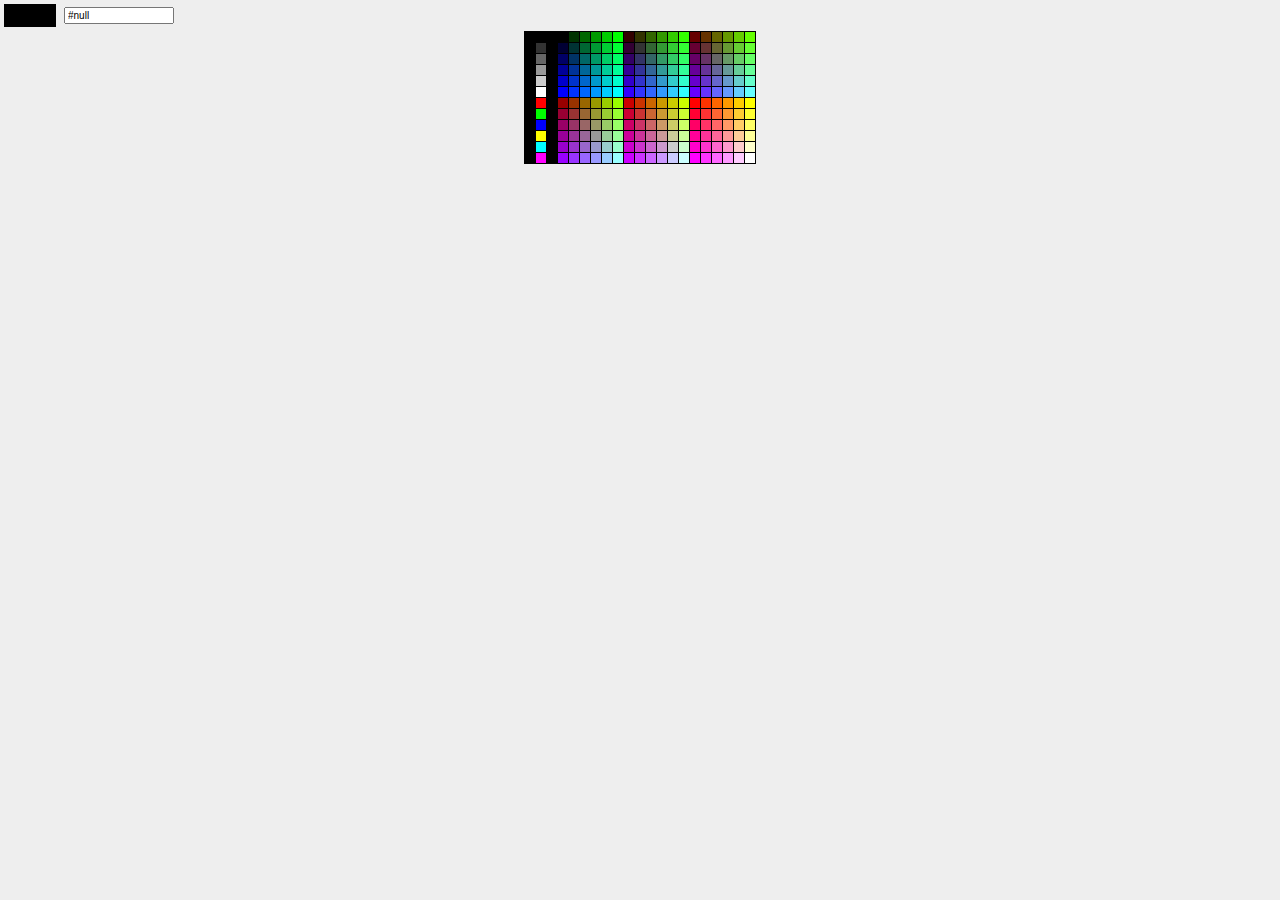
<file: src/main/resources/public/openwysiwyg/popups/select_color.html>
<!DOCTYPE HTML PUBLIC "-//W3C//DTD HTML 4.0 Transitional//EN">

<html>
<head>
	<title>openWYSIWYG | Select Color</title>
</head>
<script type="text/javascript" src="../scripts/wysiwyg-popup.js"></script>
<script type="text/javascript">

/**
 * Loads the color in the form field
 */
function loadColor() {
	document.getElementById('enterColor').value = "#" + WYSIWYG_Popup.getParam('color');
}

/* ---------------------------------------------------------------------- *\
  Function    : selectColor()
  Description : Selects the color and inserts it into the WYSIWYG
\* ---------------------------------------------------------------------- */
function selectColor(color) {
	// get params
	var n = WYSIWYG_Popup.getParam('wysiwyg');
	var cmd = WYSIWYG_Popup.getParam('command');
	var doc = WYSIWYG.getEditorWindow(n).document;
	// execute command
	WYSIWYG_Core.execCommand(n, cmd, color);
	// close window
    window.close();
}


/* ---------------------------------------------------------------------- *\
  Function    : previewColor()
  Description : Updates the preview pane as the user mouses over different colors
\* ---------------------------------------------------------------------- */
function previewColor(color) {
  document.getElementById('enterColor').value = color;
	document.getElementById('PreviewColor').style.backgroundColor = color;
}
</script>
<body bgcolor="#EEEEEE" marginwidth="0" marginheight="0" topmargin="0" leftmargin="0" onLoad="loadColor();">
<center>
<table border="0" cellspacing="0" cellpadding="4" width="100%">
<form onSubmit="selectColor(document.getElementById('enterColor').value);">
 <tr>
  <td valign=center><div style="background-color: #000000; padding: 1; height: 21px; width: 50px"><div id="PreviewColor" style="height: 100%; width: 100%"></div></div></td>
  <td valign=center><input type="text" size="15" name="enterColor" id="enterColor" style="font-size: 10px;"></td>
  <td width="100%"></td>
 </tr>
 </form>
</table>

<table border=0 cellspacing=1 cellpadding=0 bgcolor="#000000" style="cursor: hand;" >
 <tr>
  <td bgcolor="#000000" onMouseOver="previewColor('#000000')" onClick="selectColor('#000000')" height="10" width="10"></td>
  <td bgcolor="#000000" onMouseOver="previewColor('#000000')" onClick="selectColor('#000000')" height="10" width="10"></td>
  <td bgcolor="#000000" onMouseOver="previewColor('#000000')" onClick="selectColor('#000000')" height="10" width="10"></td>
  <td bgcolor="#000000" onMouseOver="previewColor('#000000')" onClick="selectColor('#000000')" height="10" width="10"></td>
  <td bgcolor="#003300" onMouseOver="previewColor('#003300')" onClick="selectColor('#003300')" height="10" width="10"></td>
  <td bgcolor="#006600" onMouseOver="previewColor('#006600')" onClick="selectColor('#006600')" height="10" width="10"></td>
  <td bgcolor="#009900" onMouseOver="previewColor('#009900')" onClick="selectColor('#009900')" height="10" width="10"></td>
  <td bgcolor="#00CC00" onMouseOver="previewColor('#00CC00')" onClick="selectColor('#00CC00')" height="10" width="10"></td>
  <td bgcolor="#00FF00" onMouseOver="previewColor('#00FF00')" onClick="selectColor('#00FF00')" height="10" width="10"></td>
  <td bgcolor="#330000" onMouseOver="previewColor('#330000')" onClick="selectColor('#330000')" height="10" width="10"></td>
  <td bgcolor="#333300" onMouseOver="previewColor('#333300')" onClick="selectColor('#333300')" height="10" width="10"></td>
  <td bgcolor="#336600" onMouseOver="previewColor('#336600')" onClick="selectColor('#336600')" height="10" width="10"></td>
  <td bgcolor="#339900" onMouseOver="previewColor('#339900')" onClick="selectColor('#339900')" height="10" width="10"></td>
  <td bgcolor="#33CC00" onMouseOver="previewColor('#33CC00')" onClick="selectColor('#33CC00')" height="10" width="10"></td>
  <td bgcolor="#33FF00" onMouseOver="previewColor('#33FF00')" onClick="selectColor('#33FF00')" height="10" width="10"></td>
  <td bgcolor="#660000" onMouseOver="previewColor('#660000')" onClick="selectColor('#660000')" height="10" width="10"></td>
  <td bgcolor="#663300" onMouseOver="previewColor('#663300')" onClick="selectColor('#663300')" height="10" width="10"></td>
  <td bgcolor="#666600" onMouseOver="previewColor('#666600')" onClick="selectColor('#666600')" height="10" width="10"></td>
  <td bgcolor="#669900" onMouseOver="previewColor('#669900')" onClick="selectColor('#669900')" height="10" width="10"></td>
  <td bgcolor="#66CC00" onMouseOver="previewColor('#66CC00')" onClick="selectColor('#66CC00')" height="10" width="10"></td>
  <td bgcolor="#66FF00" onMouseOver="previewColor('#66FF00')" onClick="selectColor('#66FF00')" height="10" width="10"></td>
 </tr>
 <tr>
  <td bgcolor="#000000" onMouseOver="previewColor('#000000')" onClick="selectColor('#000000')" height="10" width="10"></td>
  <td bgcolor="#333333" onMouseOver="previewColor('#333333')" onClick="selectColor('#333333')" height="10" width="10"></td>
  <td bgcolor="#000000" onMouseOver="previewColor('#000000')" onClick="selectColor('#000000')" height="10" width="10"></td>
  <td bgcolor="#000033" onMouseOver="previewColor('#000033')" onClick="selectColor('#000033')" height="10" width="10"></td>
  <td bgcolor="#003333" onMouseOver="previewColor('#003333')" onClick="selectColor('#003333')" height="10" width="10"></td>
  <td bgcolor="#006633" onMouseOver="previewColor('#006633')" onClick="selectColor('#006633')" height="10" width="10"></td>
  <td bgcolor="#009933" onMouseOver="previewColor('#009933')" onClick="selectColor('#009933')" height="10" width="10"></td>
  <td bgcolor="#00CC33" onMouseOver="previewColor('#00CC33')" onClick="selectColor('#00CC33')" height="10" width="10"></td>
  <td bgcolor="#00FF33" onMouseOver="previewColor('#00FF33')" onClick="selectColor('#00FF33')" height="10" width="10"></td>
  <td bgcolor="#330033" onMouseOver="previewColor('#330033')" onClick="selectColor('#330033')" height="10" width="10"></td>
  <td bgcolor="#333333" onMouseOver="previewColor('#333333')" onClick="selectColor('#333333')" height="10" width="10"></td>
  <td bgcolor="#336633" onMouseOver="previewColor('#336633')" onClick="selectColor('#336633')" height="10" width="10"></td>
  <td bgcolor="#339933" onMouseOver="previewColor('#339933')" onClick="selectColor('#339933')" height="10" width="10"></td>
  <td bgcolor="#33CC33" onMouseOver="previewColor('#33CC33')" onClick="selectColor('#33CC33')" height="10" width="10"></td>
  <td bgcolor="#33FF33" onMouseOver="previewColor('#33FF33')" onClick="selectColor('#33FF33')" height="10" width="10"></td>
  <td bgcolor="#660033" onMouseOver="previewColor('#660033')" onClick="selectColor('#660033')" height="10" width="10"></td>
  <td bgcolor="#663333" onMouseOver="previewColor('#663333')" onClick="selectColor('#663333')" height="10" width="10"></td>
  <td bgcolor="#666633" onMouseOver="previewColor('#666633')" onClick="selectColor('#666633')" height="10" width="10"></td>
  <td bgcolor="#669933" onMouseOver="previewColor('#669933')" onClick="selectColor('#669933')" height="10" width="10"></td>
  <td bgcolor="#66CC33" onMouseOver="previewColor('#66CC33')" onClick="selectColor('#66CC33')" height="10" width="10"></td>
  <td bgcolor="#66FF33" onMouseOver="previewColor('#66FF33')" onClick="selectColor('#66FF33')" height="10" width="10"></td>
 </tr>
 <tr>
  <td bgcolor="#000000" onMouseOver="previewColor('#000000')" onClick="selectColor('#000000')" height="10" width="10"></td>
  <td bgcolor="#666666" onMouseOver="previewColor('#666666')" onClick="selectColor('#666666')" height="10" width="10"></td>
  <td bgcolor="#000000" onMouseOver="previewColor('#000000')" onClick="selectColor('#000000')" height="10" width="10"></td>
  <td bgcolor="#000066" onMouseOver="previewColor('#000066')" onClick="selectColor('#000066')" height="10" width="10"></td>
  <td bgcolor="#003366" onMouseOver="previewColor('#003366')" onClick="selectColor('#003366')" height="10" width="10"></td>
  <td bgcolor="#006666" onMouseOver="previewColor('#006666')" onClick="selectColor('#006666')" height="10" width="10"></td>
  <td bgcolor="#009966" onMouseOver="previewColor('#009966')" onClick="selectColor('#009966')" height="10" width="10"></td>
  <td bgcolor="#00CC66" onMouseOver="previewColor('#00CC66')" onClick="selectColor('#00CC66')" height="10" width="10"></td>
  <td bgcolor="#00FF66" onMouseOver="previewColor('#00FF66')" onClick="selectColor('#00FF66')" height="10" width="10"></td>
  <td bgcolor="#330066" onMouseOver="previewColor('#330066')" onClick="selectColor('#330066')" height="10" width="10"></td>
  <td bgcolor="#333366" onMouseOver="previewColor('#333366')" onClick="selectColor('#333366')" height="10" width="10"></td>
  <td bgcolor="#336666" onMouseOver="previewColor('#336666')" onClick="selectColor('#336666')" height="10" width="10"></td>
  <td bgcolor="#339966" onMouseOver="previewColor('#339966')" onClick="selectColor('#339966')" height="10" width="10"></td>
  <td bgcolor="#33CC66" onMouseOver="previewColor('#33CC66')" onClick="selectColor('#33CC66')" height="10" width="10"></td>
  <td bgcolor="#33FF66" onMouseOver="previewColor('#33FF66')" onClick="selectColor('#33FF66')" height="10" width="10"></td>
  <td bgcolor="#660066" onMouseOver="previewColor('#660066')" onClick="selectColor('#660066')" height="10" width="10"></td>
  <td bgcolor="#663366" onMouseOver="previewColor('#663366')" onClick="selectColor('#663366')" height="10" width="10"></td>
  <td bgcolor="#666666" onMouseOver="previewColor('#666666')" onClick="selectColor('#666666')" height="10" width="10"></td>
  <td bgcolor="#669966" onMouseOver="previewColor('#669966')" onClick="selectColor('#669966')" height="10" width="10"></td>
  <td bgcolor="#66CC66" onMouseOver="previewColor('#66CC66')" onClick="selectColor('#66CC66')" height="10" width="10"></td>
  <td bgcolor="#66FF66" onMouseOver="previewColor('#66FF66')" onClick="selectColor('#66FF66')" height="10" width="10"></td>
 </tr>
 <tr>
  <td bgcolor="#000000" onMouseOver="previewColor('#000000')" onClick="selectColor('#000000')" height="10" width="10"></td>
  <td bgcolor="#999999" onMouseOver="previewColor('#999999')" onClick="selectColor('#999999')" height="10" width="10"></td>
  <td bgcolor="#000000" onMouseOver="previewColor('#000000')" onClick="selectColor('#000000')" height="10" width="10"></td>
  <td bgcolor="#000099" onMouseOver="previewColor('#000099')" onClick="selectColor('#000099')" height="10" width="10"></td>
  <td bgcolor="#003399" onMouseOver="previewColor('#003399')" onClick="selectColor('#003399')" height="10" width="10"></td>
  <td bgcolor="#006699" onMouseOver="previewColor('#006699')" onClick="selectColor('#006699')" height="10" width="10"></td>
  <td bgcolor="#009999" onMouseOver="previewColor('#009999')" onClick="selectColor('#009999')" height="10" width="10"></td>
  <td bgcolor="#00CC99" onMouseOver="previewColor('#00CC99')" onClick="selectColor('#00CC99')" height="10" width="10"></td>
  <td bgcolor="#00FF99" onMouseOver="previewColor('#00FF99')" onClick="selectColor('#00FF99')" height="10" width="10"></td>
  <td bgcolor="#330099" onMouseOver="previewColor('#330099')" onClick="selectColor('#330099')" height="10" width="10"></td>
  <td bgcolor="#333399" onMouseOver="previewColor('#333399')" onClick="selectColor('#333399')" height="10" width="10"></td>
  <td bgcolor="#336699" onMouseOver="previewColor('#336699')" onClick="selectColor('#336699')" height="10" width="10"></td>
  <td bgcolor="#339999" onMouseOver="previewColor('#339999')" onClick="selectColor('#339999')" height="10" width="10"></td>
  <td bgcolor="#33CC99" onMouseOver="previewColor('#33CC99')" onClick="selectColor('#33CC99')" height="10" width="10"></td>
  <td bgcolor="#33FF99" onMouseOver="previewColor('#33FF99')" onClick="selectColor('#33FF99')" height="10" width="10"></td>
  <td bgcolor="#660099" onMouseOver="previewColor('#660099')" onClick="selectColor('#660099')" height="10" width="10"></td>
  <td bgcolor="#663399" onMouseOver="previewColor('#663399')" onClick="selectColor('#663399')" height="10" width="10"></td>
  <td bgcolor="#666699" onMouseOver="previewColor('#666699')" onClick="selectColor('#666699')" height="10" width="10"></td>
  <td bgcolor="#669999" onMouseOver="previewColor('#669999')" onClick="selectColor('#669999')" height="10" width="10"></td>
  <td bgcolor="#66CC99" onMouseOver="previewColor('#66CC99')" onClick="selectColor('#66CC99')" height="10" width="10"></td>
  <td bgcolor="#66FF99" onMouseOver="previewColor('#66FF99')" onClick="selectColor('#66FF99')" height="10" width="10"></td>
 </tr>
 <tr>
  <td bgcolor="#000000" onMouseOver="previewColor('#000000')" onClick="selectColor('#000000')" height="10" width="10"></td>
  <td bgcolor="#CCCCCC" onMouseOver="previewColor('#CCCCCC')" onClick="selectColor('#CCCCCC')" height="10" width="10"></td>
  <td bgcolor="#000000" onMouseOver="previewColor('#000000')" onClick="selectColor('#000000')" height="10" width="10"></td>
  <td bgcolor="#0000CC" onMouseOver="previewColor('#0000CC')" onClick="selectColor('#0000CC')" height="10" width="10"></td>
  <td bgcolor="#0033CC" onMouseOver="previewColor('#0033CC')" onClick="selectColor('#0033CC')" height="10" width="10"></td>
  <td bgcolor="#0066CC" onMouseOver="previewColor('#0066CC')" onClick="selectColor('#0066CC')" height="10" width="10"></td>
  <td bgcolor="#0099CC" onMouseOver="previewColor('#0099CC')" onClick="selectColor('#0099CC')" height="10" width="10"></td>
  <td bgcolor="#00CCCC" onMouseOver="previewColor('#00CCCC')" onClick="selectColor('#00CCCC')" height="10" width="10"></td>
  <td bgcolor="#00FFCC" onMouseOver="previewColor('#00FFCC')" onClick="selectColor('#00FFCC')" height="10" width="10"></td>
  <td bgcolor="#3300CC" onMouseOver="previewColor('#3300CC')" onClick="selectColor('#3300CC')" height="10" width="10"></td>
  <td bgcolor="#3333CC" onMouseOver="previewColor('#3333CC')" onClick="selectColor('#3333CC')" height="10" width="10"></td>
  <td bgcolor="#3366CC" onMouseOver="previewColor('#3366CC')" onClick="selectColor('#3366CC')" height="10" width="10"></td>
  <td bgcolor="#3399CC" onMouseOver="previewColor('#3399CC')" onClick="selectColor('#3399CC')" height="10" width="10"></td>
  <td bgcolor="#33CCCC" onMouseOver="previewColor('#33CCCC')" onClick="selectColor('#33CCCC')" height="10" width="10"></td>
  <td bgcolor="#33FFCC" onMouseOver="previewColor('#33FFCC')" onClick="selectColor('#33FFCC')" height="10" width="10"></td>
  <td bgcolor="#6600CC" onMouseOver="previewColor('#6600CC')" onClick="selectColor('#6600CC')" height="10" width="10"></td>
  <td bgcolor="#6633CC" onMouseOver="previewColor('#6633CC')" onClick="selectColor('#6633CC')" height="10" width="10"></td>
  <td bgcolor="#6666CC" onMouseOver="previewColor('#6666CC')" onClick="selectColor('#6666CC')" height="10" width="10"></td>
  <td bgcolor="#6699CC" onMouseOver="previewColor('#6699CC')" onClick="selectColor('#6699CC')" height="10" width="10"></td>
  <td bgcolor="#66CCCC" onMouseOver="previewColor('#66CCCC')" onClick="selectColor('#66CCCC')" height="10" width="10"></td>
  <td bgcolor="#66FFCC" onMouseOver="previewColor('#66FFCC')" onClick="selectColor('#66FFCC')" height="10" width="10"></td>
 </tr>
 <tr>
  <td bgcolor="#000000" onMouseOver="previewColor('#000000')" onClick="selectColor('#000000')" height="10" width="10"></td>
  <td bgcolor="#FFFFFF" onMouseOver="previewColor('#FFFFFF')" onClick="selectColor('#FFFFFF')" height="10" width="10"></td>
  <td bgcolor="#000000" onMouseOver="previewColor('#000000')" onClick="selectColor('#000000')" height="10" width="10"></td>
  <td bgcolor="#0000FF" onMouseOver="previewColor('#0000FF')" onClick="selectColor('#0000FF')" height="10" width="10"></td>
  <td bgcolor="#0033FF" onMouseOver="previewColor('#0033FF')" onClick="selectColor('#0033FF')" height="10" width="10"></td>
  <td bgcolor="#0066FF" onMouseOver="previewColor('#0066FF')" onClick="selectColor('#0066FF')" height="10" width="10"></td>
  <td bgcolor="#0099FF" onMouseOver="previewColor('#0099FF')" onClick="selectColor('#0099FF')" height="10" width="10"></td>
  <td bgcolor="#00CCFF" onMouseOver="previewColor('#00CCFF')" onClick="selectColor('#00CCFF')" height="10" width="10"></td>
  <td bgcolor="#00FFFF" onMouseOver="previewColor('#00FFFF')" onClick="selectColor('#00FFFF')" height="10" width="10"></td>
  <td bgcolor="#3300FF" onMouseOver="previewColor('#3300FF')" onClick="selectColor('#3300FF')" height="10" width="10"></td>
  <td bgcolor="#3333FF" onMouseOver="previewColor('#3333FF')" onClick="selectColor('#3333FF')" height="10" width="10"></td>
  <td bgcolor="#3366FF" onMouseOver="previewColor('#3366FF')" onClick="selectColor('#3366FF')" height="10" width="10"></td>
  <td bgcolor="#3399FF" onMouseOver="previewColor('#3399FF')" onClick="selectColor('#3399FF')" height="10" width="10"></td>
  <td bgcolor="#33CCFF" onMouseOver="previewColor('#33CCFF')" onClick="selectColor('#33CCFF')" height="10" width="10"></td>
  <td bgcolor="#33FFFF" onMouseOver="previewColor('#33FFFF')" onClick="selectColor('#33FFFF')" height="10" width="10"></td>
  <td bgcolor="#6600FF" onMouseOver="previewColor('#6600FF')" onClick="selectColor('#6600FF')" height="10" width="10"></td>
  <td bgcolor="#6633FF" onMouseOver="previewColor('#6633FF')" onClick="selectColor('#6633FF')" height="10" width="10"></td>
  <td bgcolor="#6666FF" onMouseOver="previewColor('#6666FF')" onClick="selectColor('#6666FF')" height="10" width="10"></td>
  <td bgcolor="#6699FF" onMouseOver="previewColor('#6699FF')" onClick="selectColor('#6699FF')" height="10" width="10"></td>
  <td bgcolor="#66CCFF" onMouseOver="previewColor('#66CCFF')" onClick="selectColor('#66CCFF')" height="10" width="10"></td>
  <td bgcolor="#66FFFF" onMouseOver="previewColor('#66FFFF')" onClick="selectColor('#66FFFF')" height="10" width="10"></td>
 </tr>
 <tr>
  <td bgcolor="#000000" onMouseOver="previewColor('#000000')" onClick="selectColor('#000000')" height="10" width="10"></td>
  <td bgcolor="#FF0000" onMouseOver="previewColor('#FF0000')" onClick="selectColor('#FF0000')" height="10" width="10"></td>
  <td bgcolor="#000000" onMouseOver="previewColor('#000000')" onClick="selectColor('#000000')" height="10" width="10"></td>
  <td bgcolor="#990000" onMouseOver="previewColor('#990000')" onClick="selectColor('#990000')" height="10" width="10"></td>
  <td bgcolor="#993300" onMouseOver="previewColor('#993300')" onClick="selectColor('#993300')" height="10" width="10"></td>
  <td bgcolor="#996600" onMouseOver="previewColor('#996600')" onClick="selectColor('#996600')" height="10" width="10"></td>
  <td bgcolor="#999900" onMouseOver="previewColor('#999900')" onClick="selectColor('#999900')" height="10" width="10"></td>
  <td bgcolor="#99CC00" onMouseOver="previewColor('#99CC00')" onClick="selectColor('#99CC00')" height="10" width="10"></td>
  <td bgcolor="#99FF00" onMouseOver="previewColor('#99FF00')" onClick="selectColor('#99FF00')" height="10" width="10"></td>
  <td bgcolor="#CC0000" onMouseOver="previewColor('#CC0000')" onClick="selectColor('#CC0000')" height="10" width="10"></td>
  <td bgcolor="#CC3300" onMouseOver="previewColor('#CC3300')" onClick="selectColor('#CC3300')" height="10" width="10"></td>
  <td bgcolor="#CC6600" onMouseOver="previewColor('#CC6600')" onClick="selectColor('#CC6600')" height="10" width="10"></td>
  <td bgcolor="#CC9900" onMouseOver="previewColor('#CC9900')" onClick="selectColor('#CC9900')" height="10" width="10"></td>
  <td bgcolor="#CCCC00" onMouseOver="previewColor('#CCCC00')" onClick="selectColor('#CCCC00')" height="10" width="10"></td>
  <td bgcolor="#CCFF00" onMouseOver="previewColor('#CCFF00')" onClick="selectColor('#CCFF00')" height="10" width="10"></td>
  <td bgcolor="#FF0000" onMouseOver="previewColor('#FF0000')" onClick="selectColor('#FF0000')" height="10" width="10"></td>
  <td bgcolor="#FF3300" onMouseOver="previewColor('#FF3300')" onClick="selectColor('#FF3300')" height="10" width="10"></td>
  <td bgcolor="#FF6600" onMouseOver="previewColor('#FF6600')" onClick="selectColor('#FF6600')" height="10" width="10"></td>
  <td bgcolor="#FF9900" onMouseOver="previewColor('#FF9900')" onClick="selectColor('#FF9900')" height="10" width="10"></td>
  <td bgcolor="#FFCC00" onMouseOver="previewColor('#FFCC00')" onClick="selectColor('#FFCC00')" height="10" width="10"></td>
  <td bgcolor="#FFFF00" onMouseOver="previewColor('#FFFF00')" onClick="selectColor('#FFFF00')" height="10" width="10"></td>
 </tr>
 <tr>
  <td bgcolor="#000000" onMouseOver="previewColor('#000000')" onClick="selectColor('#000000')" height="10" width="10"></td>
  <td bgcolor="#00FF00" onMouseOver="previewColor('#00FF00')" onClick="selectColor('#00FF00')" height="10" width="10"></td>
  <td bgcolor="#000000" onMouseOver="previewColor('#000000')" onClick="selectColor('#000000')" height="10" width="10"></td>
  <td bgcolor="#990033" onMouseOver="previewColor('#990033')" onClick="selectColor('#990033')" height="10" width="10"></td>
  <td bgcolor="#993333" onMouseOver="previewColor('#993333')" onClick="selectColor('#993333')" height="10" width="10"></td>
  <td bgcolor="#996633" onMouseOver="previewColor('#996633')" onClick="selectColor('#996633')" height="10" width="10"></td>
  <td bgcolor="#999933" onMouseOver="previewColor('#999933')" onClick="selectColor('#999933')" height="10" width="10"></td>
  <td bgcolor="#99CC33" onMouseOver="previewColor('#99CC33')" onClick="selectColor('#99CC33')" height="10" width="10"></td>
  <td bgcolor="#99FF33" onMouseOver="previewColor('#99FF33')" onClick="selectColor('#99FF33')" height="10" width="10"></td>
  <td bgcolor="#CC0033" onMouseOver="previewColor('#CC0033')" onClick="selectColor('#CC0033')" height="10" width="10"></td>
  <td bgcolor="#CC3333" onMouseOver="previewColor('#CC3333')" onClick="selectColor('#CC3333')" height="10" width="10"></td>
  <td bgcolor="#CC6633" onMouseOver="previewColor('#CC6633')" onClick="selectColor('#CC6633')" height="10" width="10"></td>
  <td bgcolor="#CC9933" onMouseOver="previewColor('#CC9933')" onClick="selectColor('#CC9933')" height="10" width="10"></td>
  <td bgcolor="#CCCC33" onMouseOver="previewColor('#CCCC33')" onClick="selectColor('#CCCC33')" height="10" width="10"></td>
  <td bgcolor="#CCFF33" onMouseOver="previewColor('#CCFF33')" onClick="selectColor('#CCFF33')" height="10" width="10"></td>
  <td bgcolor="#FF0033" onMouseOver="previewColor('#FF0033')" onClick="selectColor('#FF0033')" height="10" width="10"></td>
  <td bgcolor="#FF3333" onMouseOver="previewColor('#FF3333')" onClick="selectColor('#FF3333')" height="10" width="10"></td>
  <td bgcolor="#FF6633" onMouseOver="previewColor('#FF6633')" onClick="selectColor('#FF6633')" height="10" width="10"></td>
  <td bgcolor="#FF9933" onMouseOver="previewColor('#FF9933')" onClick="selectColor('#FF9933')" height="10" width="10"></td>
  <td bgcolor="#FFCC33" onMouseOver="previewColor('#FFCC33')" onClick="selectColor('#FFCC33')" height="10" width="10"></td>
  <td bgcolor="#FFFF33" onMouseOver="previewColor('#FFFF33')" onClick="selectColor('#FFFF33')" height="10" width="10"></td>
 </tr>
 <tr>
  <td bgcolor="#000000" onMouseOver="previewColor('#000000')" onClick="selectColor('#000000')" height="10" width="10"></td>
  <td bgcolor="#0000FF" onMouseOver="previewColor('#0000FF')" onClick="selectColor('#0000FF')" height="10" width="10"></td>
  <td bgcolor="#000000" onMouseOver="previewColor('#000000')" onClick="selectColor('#000000')" height="10" width="10"></td>
  <td bgcolor="#990066" onMouseOver="previewColor('#990066')" onClick="selectColor('#990066')" height="10" width="10"></td>
  <td bgcolor="#993366" onMouseOver="previewColor('#993366')" onClick="selectColor('#993366')" height="10" width="10"></td>
  <td bgcolor="#996666" onMouseOver="previewColor('#996666')" onClick="selectColor('#996666')" height="10" width="10"></td>
  <td bgcolor="#999966" onMouseOver="previewColor('#999966')" onClick="selectColor('#999966')" height="10" width="10"></td>
  <td bgcolor="#99CC66" onMouseOver="previewColor('#99CC66')" onClick="selectColor('#99CC66')" height="10" width="10"></td>
  <td bgcolor="#99FF66" onMouseOver="previewColor('#99FF66')" onClick="selectColor('#99FF66')" height="10" width="10"></td>
  <td bgcolor="#CC0066" onMouseOver="previewColor('#CC0066')" onClick="selectColor('#CC0066')" height="10" width="10"></td>
  <td bgcolor="#CC3366" onMouseOver="previewColor('#CC3366')" onClick="selectColor('#CC3366')" height="10" width="10"></td>
  <td bgcolor="#CC6666" onMouseOver="previewColor('#CC6666')" onClick="selectColor('#CC6666')" height="10" width="10"></td>
  <td bgcolor="#CC9966" onMouseOver="previewColor('#CC9966')" onClick="selectColor('#CC9966')" height="10" width="10"></td>
  <td bgcolor="#CCCC66" onMouseOver="previewColor('#CCCC66')" onClick="selectColor('#CCCC66')" height="10" width="10"></td>
  <td bgcolor="#CCFF66" onMouseOver="previewColor('#CCFF66')" onClick="selectColor('#CCFF66')" height="10" width="10"></td>
  <td bgcolor="#FF0066" onMouseOver="previewColor('#FF0066')" onClick="selectColor('#FF0066')" height="10" width="10"></td>
  <td bgcolor="#FF3366" onMouseOver="previewColor('#FF3366')" onClick="selectColor('#FF3366')" height="10" width="10"></td>
  <td bgcolor="#FF6666" onMouseOver="previewColor('#FF6666')" onClick="selectColor('#FF6666')" height="10" width="10"></td>
  <td bgcolor="#FF9966" onMouseOver="previewColor('#FF9966')" onClick="selectColor('#FF9966')" height="10" width="10"></td>
  <td bgcolor="#FFCC66" onMouseOver="previewColor('#FFCC66')" onClick="selectColor('#FFCC66')" height="10" width="10"></td>
  <td bgcolor="#FFFF66" onMouseOver="previewColor('#FFFF66')" onClick="selectColor('#FFFF66')" height="10" width="10"></td>
 </tr>
 <tr>
  <td bgcolor="#000000" onMouseOver="previewColor('#000000')" onClick="selectColor('#000000')" height="10" width="10"></td>
  <td bgcolor="#FFFF00" onMouseOver="previewColor('#FFFF00')" onClick="selectColor('#FFFF00')" height="10" width="10"></td>
  <td bgcolor="#000000" onMouseOver="previewColor('#000000')" onClick="selectColor('#000000')" height="10" width="10"></td>
  <td bgcolor="#990099" onMouseOver="previewColor('#990099')" onClick="selectColor('#990099')" height="10" width="10"></td>
  <td bgcolor="#993399" onMouseOver="previewColor('#993399')" onClick="selectColor('#993399')" height="10" width="10"></td>
  <td bgcolor="#996699" onMouseOver="previewColor('#996699')" onClick="selectColor('#996699')" height="10" width="10"></td>
  <td bgcolor="#999999" onMouseOver="previewColor('#999999')" onClick="selectColor('#999999')" height="10" width="10"></td>
  <td bgcolor="#99CC99" onMouseOver="previewColor('#99CC99')" onClick="selectColor('#99CC99')" height="10" width="10"></td>
  <td bgcolor="#99FF99" onMouseOver="previewColor('#99FF99')" onClick="selectColor('#99FF99')" height="10" width="10"></td>
  <td bgcolor="#CC0099" onMouseOver="previewColor('#CC0099')" onClick="selectColor('#CC0099')" height="10" width="10"></td>
  <td bgcolor="#CC3399" onMouseOver="previewColor('#CC3399')" onClick="selectColor('#CC3399')" height="10" width="10"></td>
  <td bgcolor="#CC6699" onMouseOver="previewColor('#CC6699')" onClick="selectColor('#CC6699')" height="10" width="10"></td>
  <td bgcolor="#CC9999" onMouseOver="previewColor('#CC9999')" onClick="selectColor('#CC9999')" height="10" width="10"></td>
  <td bgcolor="#CCCC99" onMouseOver="previewColor('#CCCC99')" onClick="selectColor('#CCCC99')" height="10" width="10"></td>
  <td bgcolor="#CCFF99" onMouseOver="previewColor('#CCFF99')" onClick="selectColor('#CCFF99')" height="10" width="10"></td>
  <td bgcolor="#FF0099" onMouseOver="previewColor('#FF0099')" onClick="selectColor('#FF0099')" height="10" width="10"></td>
  <td bgcolor="#FF3399" onMouseOver="previewColor('#FF3399')" onClick="selectColor('#FF3399')" height="10" width="10"></td>
  <td bgcolor="#FF6699" onMouseOver="previewColor('#FF6699')" onClick="selectColor('#FF6699')" height="10" width="10"></td>
  <td bgcolor="#FF9999" onMouseOver="previewColor('#FF9999')" onClick="selectColor('#FF9999')" height="10" width="10"></td>
  <td bgcolor="#FFCC99" onMouseOver="previewColor('#FFCC99')" onClick="selectColor('#FFCC99')" height="10" width="10"></td>
  <td bgcolor="#FFFF99" onMouseOver="previewColor('#FFFF99')" onClick="selectColor('#FFFF99')" height="10" width="10"></td>
 </tr>
 <tr>
  <td bgcolor="#000000" onMouseOver="previewColor('#000000')" onClick="selectColor('#000000')" height="10" width="10"></td>
  <td bgcolor="#00FFFF" onMouseOver="previewColor('#00FFFF')" onClick="selectColor('#00FFFF')" height="10" width="10"></td>
  <td bgcolor="#000000" onMouseOver="previewColor('#000000')" onClick="selectColor('#000000')" height="10" width="10"></td>
  <td bgcolor="#9900CC" onMouseOver="previewColor('#9900CC')" onClick="selectColor('#9900CC')" height="10" width="10"></td>
  <td bgcolor="#9933CC" onMouseOver="previewColor('#9933CC')" onClick="selectColor('#9933CC')" height="10" width="10"></td>
  <td bgcolor="#9966CC" onMouseOver="previewColor('#9966CC')" onClick="selectColor('#9966CC')" height="10" width="10"></td>
  <td bgcolor="#9999CC" onMouseOver="previewColor('#9999CC')" onClick="selectColor('#9999CC')" height="10" width="10"></td>
  <td bgcolor="#99CCCC" onMouseOver="previewColor('#99CCCC')" onClick="selectColor('#99CCCC')" height="10" width="10"></td>
  <td bgcolor="#99FFCC" onMouseOver="previewColor('#99FFCC')" onClick="selectColor('#99FFCC')" height="10" width="10"></td>
  <td bgcolor="#CC00CC" onMouseOver="previewColor('#CC00CC')" onClick="selectColor('#CC00CC')" height="10" width="10"></td>
  <td bgcolor="#CC33CC" onMouseOver="previewColor('#CC33CC')" onClick="selectColor('#CC33CC')" height="10" width="10"></td>
  <td bgcolor="#CC66CC" onMouseOver="previewColor('#CC66CC')" onClick="selectColor('#CC66CC')" height="10" width="10"></td>
  <td bgcolor="#CC99CC" onMouseOver="previewColor('#CC99CC')" onClick="selectColor('#CC99CC')" height="10" width="10"></td>
  <td bgcolor="#CCCCCC" onMouseOver="previewColor('#CCCCCC')" onClick="selectColor('#CCCCCC')" height="10" width="10"></td>
  <td bgcolor="#CCFFCC" onMouseOver="previewColor('#CCFFCC')" onClick="selectColor('#CCFFCC')" height="10" width="10"></td>
  <td bgcolor="#FF00CC" onMouseOver="previewColor('#FF00CC')" onClick="selectColor('#FF00CC')" height="10" width="10"></td>
  <td bgcolor="#FF33CC" onMouseOver="previewColor('#FF33CC')" onClick="selectColor('#FF33CC')" height="10" width="10"></td>
  <td bgcolor="#FF66CC" onMouseOver="previewColor('#FF66CC')" onClick="selectColor('#FF66CC')" height="10" width="10"></td>
  <td bgcolor="#FF99CC" onMouseOver="previewColor('#FF99CC')" onClick="selectColor('#FF99CC')" height="10" width="10"></td>
  <td bgcolor="#FFCCCC" onMouseOver="previewColor('#FFCCCC')" onClick="selectColor('#FFCCCC')" height="10" width="10"></td>
  <td bgcolor="#FFFFCC" onMouseOver="previewColor('#FFFFCC')" onClick="selectColor('#FFFFCC')" height="10" width="10"></td>
 </tr>
 <tr>
  <td bgcolor="#000000" onMouseOver="previewColor('#000000')" onClick="selectColor('#000000')" height="10" width="10"></td>
  <td bgcolor="#FF00FF" onMouseOver="previewColor('#FF00FF')" onClick="selectColor('#FF00FF')" height="10" width="10"></td>
  <td bgcolor="#000000" onMouseOver="previewColor('#000000')" onClick="selectColor('#000000')" height="10" width="10"></td>
  <td bgcolor="#9900FF" onMouseOver="previewColor('#9900FF')" onClick="selectColor('#9900FF')" height="10" width="10"></td>
  <td bgcolor="#9933FF" onMouseOver="previewColor('#9933FF')" onClick="selectColor('#9933FF')" height="10" width="10"></td>
  <td bgcolor="#9966FF" onMouseOver="previewColor('#9966FF')" onClick="selectColor('#9966FF')" height="10" width="10"></td>
  <td bgcolor="#9999FF" onMouseOver="previewColor('#9999FF')" onClick="selectColor('#9999FF')" height="10" width="10"></td>
  <td bgcolor="#99CCFF" onMouseOver="previewColor('#99CCFF')" onClick="selectColor('#99CCFF')" height="10" width="10"></td>
  <td bgcolor="#99FFFF" onMouseOver="previewColor('#99FFFF')" onClick="selectColor('#99FFFF')" height="10" width="10"></td>
  <td bgcolor="#CC00FF" onMouseOver="previewColor('#CC00FF')" onClick="selectColor('#CC00FF')" height="10" width="10"></td>
  <td bgcolor="#CC33FF" onMouseOver="previewColor('#CC33FF')" onClick="selectColor('#CC33FF')" height="10" width="10"></td>
  <td bgcolor="#CC66FF" onMouseOver="previewColor('#CC66FF')" onClick="selectColor('#CC66FF')" height="10" width="10"></td>
  <td bgcolor="#CC99FF" onMouseOver="previewColor('#CC99FF')" onClick="selectColor('#CC99FF')" height="10" width="10"></td>
  <td bgcolor="#CCCCFF" onMouseOver="previewColor('#CCCCFF')" onClick="selectColor('#CCCCFF')" height="10" width="10"></td>
  <td bgcolor="#CCFFFF" onMouseOver="previewColor('#CCFFFF')" onClick="selectColor('#CCFFFF')" height="10" width="10"></td>
  <td bgcolor="#FF00FF" onMouseOver="previewColor('#FF00FF')" onClick="selectColor('#FF00FF')" height="10" width="10"></td>
  <td bgcolor="#FF33FF" onMouseOver="previewColor('#FF33FF')" onClick="selectColor('#FF33FF')" height="10" width="10"></td>
  <td bgcolor="#FF66FF" onMouseOver="previewColor('#FF66FF')" onClick="selectColor('#FF66FF')" height="10" width="10"></td>
  <td bgcolor="#FF99FF" onMouseOver="previewColor('#FF99FF')" onClick="selectColor('#FF99FF')" height="10" width="10"></td>
  <td bgcolor="#FFCCFF" onMouseOver="previewColor('#FFCCFF')" onClick="selectColor('#FFCCFF')" height="10" width="10"></td>
  <td bgcolor="#FFFFFF" onMouseOver="previewColor('#FFFFFF')" onClick="selectColor('#FFFFFF')" height="10" width="10"></td>
 </tr>
</table>
</center>
</body>
</html>
</file>
<file: src/main/resources/public/openwysiwyg/docs/style.css>
body {
	font-family: Arial;
	color: #000000;
	font-weight: normal;
	font-size: 13px;	
	background-color: #EEEEEE;
}

td {
	font-family: Arial;
	color: #000000;
	font-weight: normal;
	font-size: 13px;		
}

h1 {
	font-family: Tahoma;
	color: #444444;
	font-weight: bold;
	font-size: 16px;	
	margin: 0px;
}

h2 {
	font-family: Tahoma;
	color: #444444;
	font-weight: bold;
	font-size: 14px;	
	margin: 0px;
	text-decoration: underline;	
}

h3 {
	font-family: Tahoma;
	color: #444444;
	font-weight: bold;
	font-size: 12px;	
	margin: 0px;
	text-decoration: underline;	
}

.headline {
	border-bottom: 1px solid #FF3300;
	font-weight: bold;
}

.naviblock {
	width:280px;
	text-align:center;
	border: 1px solid #AAAAAA;
	padding:5px; 
	background-color:#FFFFFF;	
}

a.navi {
	font-family: Tahoma;
	color: #444444;
	font-weight: bold;
	font-size: 13px;
	text-decoration: none;		
}

a.navi:hover {
	text-decoration: underline;	
}

a {
	color: #333333;	
}

.codeblock {
	background-color: #FFFFEE; 
	font-family: courier new; 
	font-size: 12px; 
	padding: 5px; 
	width: 90%; 
	border: 1px solid #AAAAAA; 
	margin-left: 10px;
	margin-top: 5px;
}

 .codeblock td {
 	font-family: courier new; 
	font-size: 12px; 
	vertical-align: top;
	color: #000088;
 }

.list {
	line-height: 20px;	
}

.red {
	color: #FF3300;	
}

.blue {
	color: #0000FF;	
}

.green {
	color: #008080;
}

.darkblue {
	color: #000088;
}

.info {
	color: #EE0000;
	font-size:10px;
}
</file>
